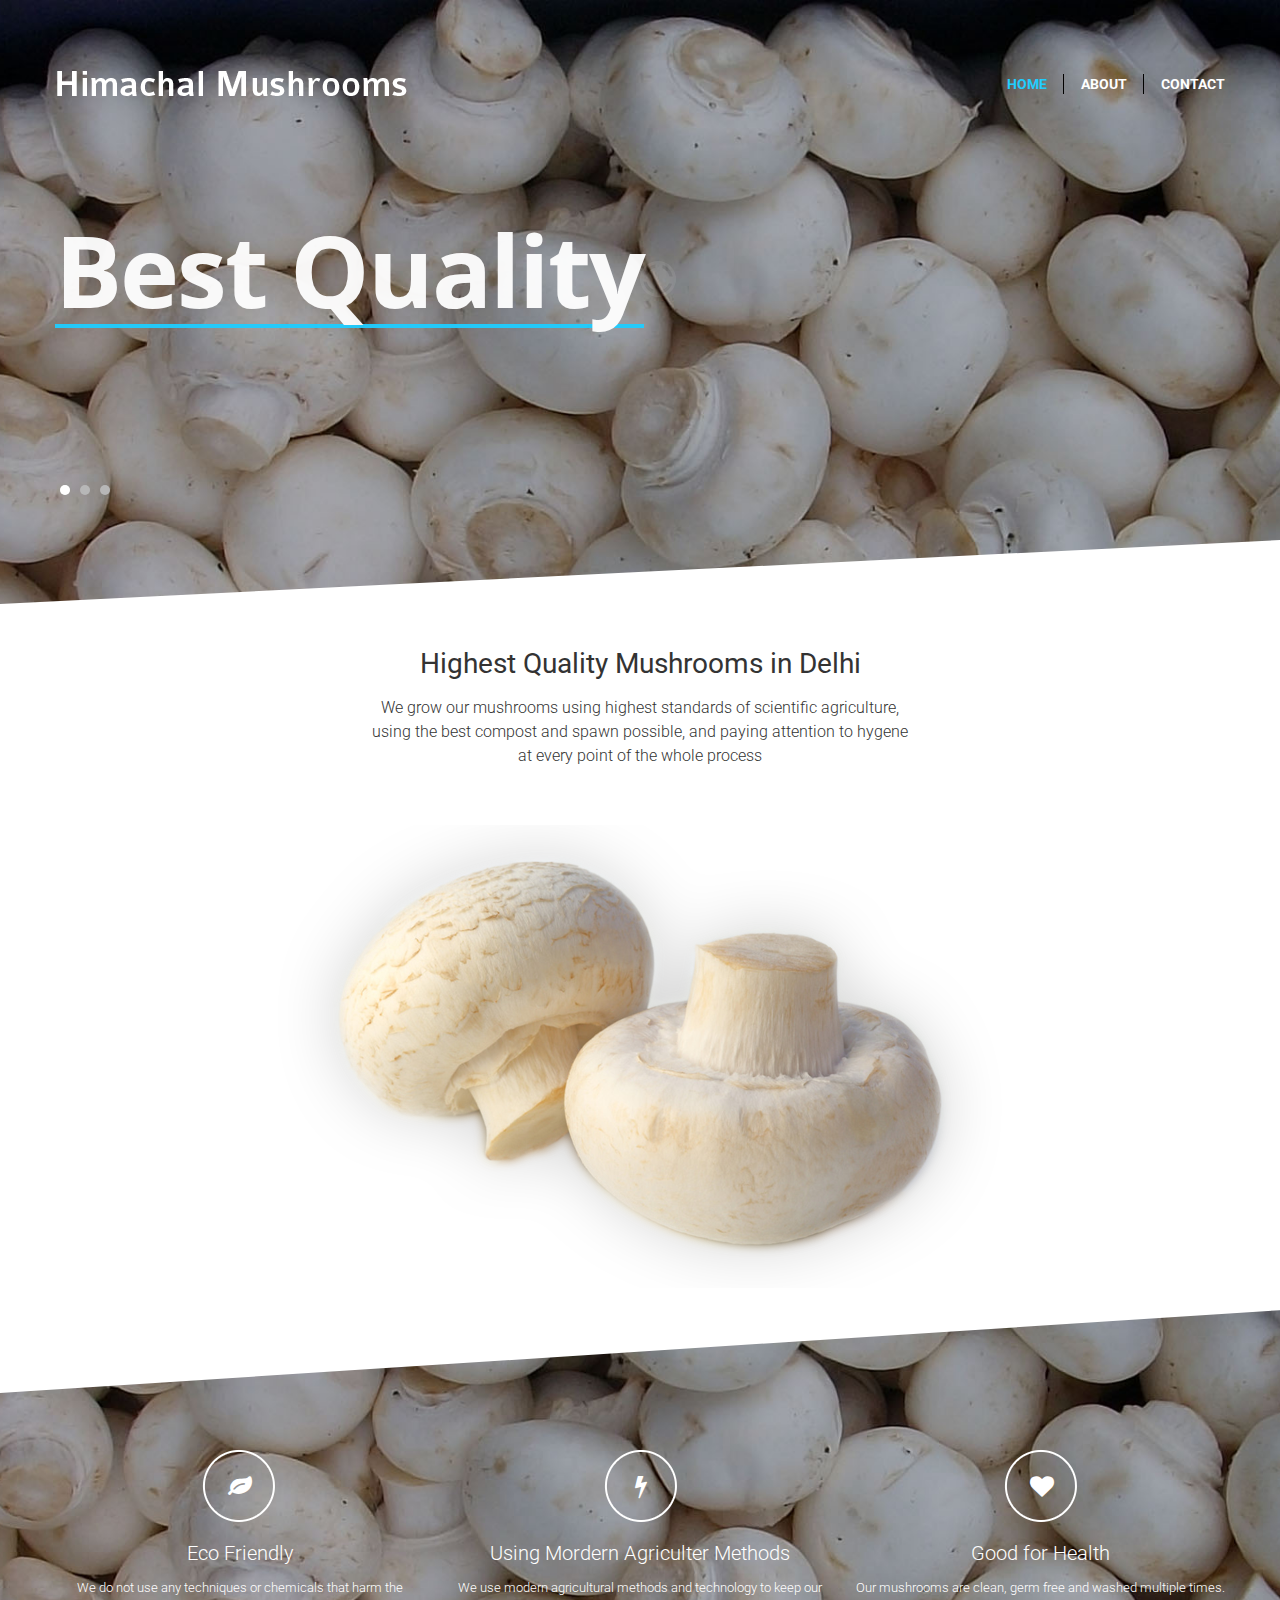
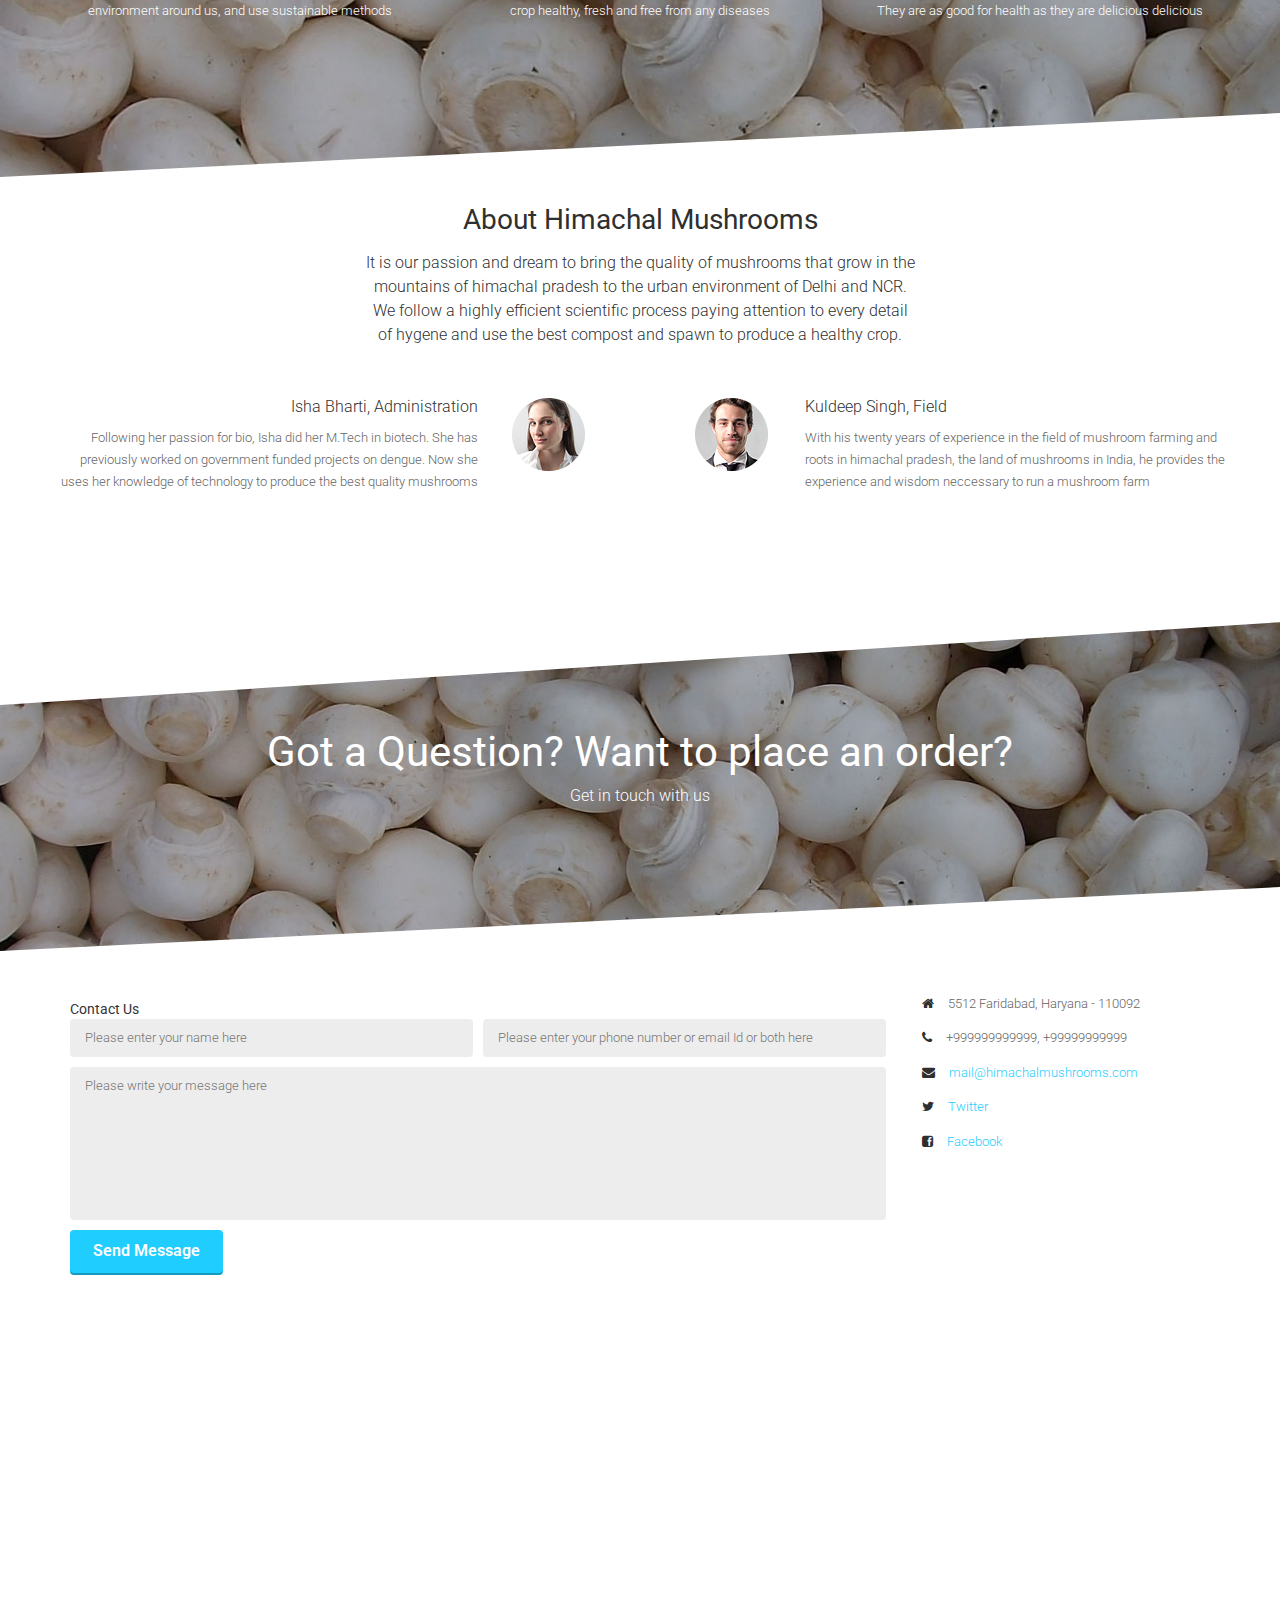
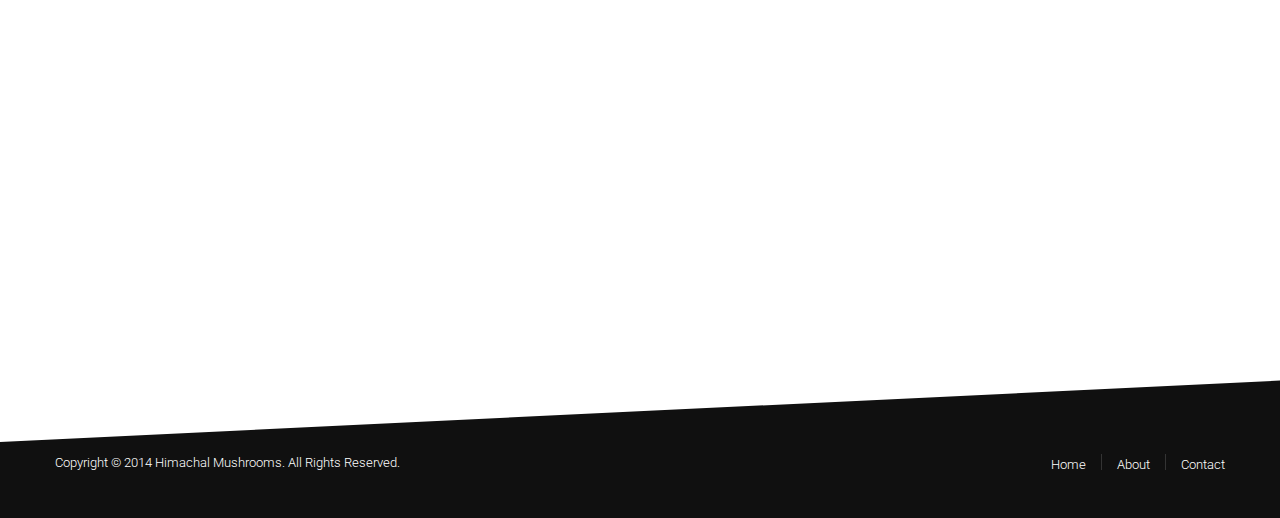
<file: index.html>
<!DOCTYPE html>
<html lang="en">
  <head>
		<title>Himachal Mushrooms</title>
		<meta charset="utf-8" />
		<meta name="viewport" content="width=device-width, initial-scale=1.0">
		<link rel="stylesheet" type="text/css" href="css/bootstrap.css">
		<link rel="stylesheet" type="text/css" href="css/font-awesome.css">
		<link rel='stylesheet' id='camera-css'  href='css/camera.css' type='text/css' media='all'>

		<link rel="stylesheet" type="text/css" href="css/slicknav.css">
		<link rel="stylesheet" href="css/prettyPhoto.css" type="text/css" media="screen" title="prettyPhoto main stylesheet" charset="utf-8" />
		<link rel="stylesheet" type="text/css" href="css/style.css">
		
		
		<script type="text/javascript" src="js/jquery-1.8.3.min.js"></script>

		<link href='http://fonts.googleapis.com/css?family=Roboto:400,300,700|Open+Sans:700' rel='stylesheet' type='text/css'>
		<script type="text/javascript" src="js/jquery.mobile.customized.min.js"></script>
		<script type="text/javascript" src="js/jquery.easing.1.3.js"></script> 
		<script type="text/javascript" src="js/camera.min.js"></script>
		<script type="text/javascript" src="js/myscript.js"></script>
		<script src="js/sorting.js" type="text/javascript"></script>
		<script src="js/jquery.isotope.js" type="text/javascript"></script>
		<!--script type="text/javascript" src="js/jquery.nav.js"></script-->
		

		<script>
			jQuery(function(){
					jQuery('#camera_wrap_1').camera({
					transPeriod: 500,
					time: 3000,
					height: '490px',
					thumbnails: false,
					pagination: true,
					playPause: false,
					loader: false,
					navigation: false,
					hover: false
				});
			});
		</script>
		
	</head>
	<body>
    
    <!--home start-->
    
    <div id="home">
    	<div class="headerLine">
	<div id="menuF" class="default">
		<div class="container">
			<div class="row">
				<div class="logo col-md-4">
					<div>
						<a href="#">
							<img src="images/logo.png">
						</a>
					</div>
				</div>
				<div class="col-md-8">
					<div class="navmenu"style="text-align: center;">
						<ul id="menu">
							<li class="active" ><a href="#home">Home</a></li>
							<li><a href="#about">About</a></li>
							<li class="last"><a href="#contact">Contact</a></li>
							<!--li><a href="#features">Features</a></li-->
						</ul>
					</div>
				</div>
			</div>
		</div>
	</div>
		<div class="container">
			<div class="row wrap">
				<div class="col-md-12 gallery"> 
						<div class="camera_wrap camera_white_skin" id="camera_wrap_1">
							<div data-thumb="" data-src="images/slides/blank.gif">
								<div class="img-responsive camera_caption fadeFromBottom">
									<h2>Best Quality</h2>
								</div>
							</div>
							<div data-thumb="" data-src="images/slides/blank.gif">
								<div class="img-responsive camera_caption fadeFromBottom">
									<h2>Scientific Methods</h2>
								</div>
							</div>
							<div data-thumb="" data-src="images/slides/blank.gif">
								<div class="img-responsive camera_caption fadeFromBottom">
									<h2>Himachal Roots</h2>
								</div>
							</div>
						</div><!-- #camera_wrap_1 -->
				</div>
			</div>
		</div>
	</div>
		<div class="container">
			<div class="row">
				<div class="col-md-12 cBusiness">
					<h3>Highest Quality Mushrooms in Delhi</h3>
					<h4 class="paragraph">We grow our mushrooms using highest standards of scientific agriculture, using the best compost and spawn possible, and paying attention to hygene at every point of the whole process</h4>
				</div>
			</div>
		</div>
		<div class="container">
			<div class="row">
				<div class="col-md-12 centPic">
					<img class="img-responsive"  src="images/bizPic.png"/>
				</div>
			</div>
		</div>   
    </div>
    
    <!--about start-->    
    
    <div id="about">
    	<div class="line2">
			<div class="container">
				<div class="row Fresh">
					<div class="col-md-4 Des">
						<i class="fa fa-leaf"></i>
						<h4>Eco Friendly</h4>
						<p>We do not use any techniques or chemicals that harm the environment around us, and use sustainable methods</p>
					</div>
					<div class="col-md-4 Ver">
						<i class="fa fa-bolt"></i>
						<h4>Using Mordern Agriculter Methods</h4>
						<p>We use modern agricultural methods and technology to keep our crop healthy, fresh and free from any diseases</p>
					</div>
					<div class="col-md-4 Fully">
						<i class="fa fa-heart"></i>
						<h4>Good for Health</h4>
						<p>Our mushrooms are clean, germ free and washed multiple times. They are as good for health as they are delicious delicious</p>
					</div>		
				</div>
			</div>
		</div>
		<div class="container">
			<div class="row">
				<div class="col-md-12 wwa">
					<span name="about" ></span>
					<h3>About Himachal Mushrooms</h3>
					<h4 class="paragraph">It is our passion and dream to bring the quality of mushrooms that grow in the mountains of himachal pradesh to the urban environment of Delhi and NCR. We follow a highly efficient scientific process paying attention to every detail of hygene and use the best compost and spawn to produce a healthy crop.</h4>
				</div>
			</div>
		</div>
		
		<div style="position: relative;">
		
			<div class="container">
				<div class="row about">
					<div class="col-md-6">
						<div class="about1">
						<img class="pic1Ab" src="images/picAbout/aboutP1.png">
							<h3>Isha Bharti, Administration</h3>
							<p>Following her passion for bio, Isha did her M.Tech in biotech. She has previously worked on government funded projects on dengue. Now she uses her knowledge of technology to produce the best quality mushrooms</p>
						</div>
					</div>
					<div class="col-md-6">
						<div class="about2">
						<img class="pic2Ab" src="images/picAbout/aboutP2.png">
							<h3>Kuldeep Singh, Field</h3>
							<p>With his twenty years of experience in the field of mushroom farming and roots in himachal pradesh, the land of mushrooms in India, he provides the experience and wisdom neccessary to run a mushroom farm</p>
						</div>
					</div>
				</div>
			</div>
		
		
		</div>
    </div>

    
    <!--contact start-->
    
    <div id="contact">
    	<div class="line5">					
			<div class="container">
				<div class="row Ama">
					<div class="col-md-12">
					<h3>Got a Question? Want to place an order?</h3>
					<p>Get in touch with us</p>
					</div>
				</div>
			</div>
		</div>
		<div class="container">
			<div class="row">
				<div class="col-md-9 col-xs-12 forma">
					<div class="container">

					<div id="beforeSending">
						<div class="title">Contact Us</div>

					<script type="text/javascript">var submitted=false;</script>

					<iframe name="hidden_iframe" id="hidden_iframe" style="display:none;" onload="if(submitted) {document.getElementById('beforeSending').className = 'hidden'; document.getElementById('afterSending').className = ''; }"></iframe>



					<form action="https://docs.google.com/forms/d/1hZEoZxO58lNGKzG5-nH0WxTS50ohQF7LofqoJr2W1Qw/formResponse" method="POST" id="ss-form" target="hidden_iframe" onsubmit="submitted=true"><ol role="list" class="ss-question-list" style="padding-left: 0">
						<div class="ss-form-question errorbox-good" role="listitem">
							<div dir="ltr" class="ss-item ss-item-required ss-text"><div class="ss-form-entry">
									<input type="text" name="entry.1951116370" value="" class="ss-q-short col-md-6 col-xs-12 name" id="entry_1951116370" dir="auto" aria-label="Your Name  " aria-required="true" required="" title="" placeholder="Please enter your name here">
									<div class="error-message" id="1936355172_errorMessage"></div>
									
								</div></div></div> <div class="ss-form-question errorbox-good" role="listitem">
								<div dir="ltr" class="ss-item ss-item-required ss-text"><div class="ss-form-entry">
										<input type="text" name="entry.1505551934" value="" class="ss-q-short col-md-6 col-xs-12 Email" id="entry_1505551934" dir="auto" aria-label="Contact Information  " aria-required="true" required="" title=""  placeholder="Please enter your phone number or email Id or both here">
										<div class="error-message" id="1003469602_errorMessage"></div>
										
									</div></div></div> <div class="ss-form-question errorbox-good" role="listitem">
									<div dir="ltr" class="ss-item ss-item-required ss-paragraph-text"><div class="ss-form-entry">

											<textarea name="entry.1650674750" rows="8" cols="0" class="ss-q-long col-md-12 col-xs-12 Message" id="entry_1650674750" dir="auto" aria-label="Message  " aria-required="true" required="" placeholder="Please write your message here"></textarea>
											<div class="error-message" id="1620603838_errorMessage"></div>
											
										</div></div></div>
										<input type="hidden" name="draftResponse" value="[,,&quot;-3812127228205417742&quot;]
										">
										<input type="hidden" name="pageHistory" value="0">


										<input type="hidden" name="fbzx" value="-3812127228205417742">

										<div class="ss-item ss-navigate"><table id="navigation-table" style="clear:both"><tbody><tr><td class="ss-form-entry goog-inline-block" id="navigation-buttons" dir="ltr">

											<div class="cBtn col-xs-12">
												<ul>
													<li class="send">
													<input type="submit" name="submit" value="Send Message" id="ss-submit" class="jfk-button jfk-button-action ">
												</li>
													
												</ul>
											</div>

										</tr>
									</tbody>
								</table>
							</div>
						</ol>
					</form>
					</div>
					<div id="afterSending" class="hidden">
						Thank your for communicating with us!<br>
						We will get back to you ask soon as possible
					</div>

					
				</div>
				</div>
				<div class="col-md-3 col-xs-12 cont">
					<ul>
						<li><i class="fa fa-home"></i>5512 Faridabad, Haryana - 110092</li>
						<li><i class="fa fa-phone"></i>+999999999999, +99999999999</li>
						<li><a href="#"><i class="fa fa-envelope"></i>mail@himachalmushrooms.com</li></a>
						<li><a href="http://twitter.com/himachalmushrooms"><i class="fa fa-twitter"></i>Twitter</li></a>
						<li><a href="http://facebook.com/himachalmushrooms"><i class="fa fa-facebook-square"></i>Facebook</li></a>
					</ul>
				</div>
			</div>
		</div>
		<div class="line6">
			<div class="mapOverlay"></div>
					<iframe src="https://www.google.com/maps/embed?pb=!1m10!1m8!1m3!1d48386.401887313725!2d-73.9407136!3d40.7147117!3m2!1i1024!2i768!4f13.1!5e0!3m2!1sru!2sua!4v1402409149092" width="100%" height="750" frameborder="0" style="border:0"></iframe>			
		</div>

		<div class="lineBlack">
			<div class="container">
				<div class="row downLine">
					<div class="col-md-6 text-left copy">
						<p>Copyright &copy; 2014 Himachal Mushrooms. All Rights Reserved.</p>
					</div>
					<div class="col-md-6 text-right dm">
						<ul id="downMenu">
							<li class="active"><a href="#home">Home</a></li>
							<li><a href="#about">About</a></li>
							<li class="last"><a href="#contact">Contact</a></li>
							<!--li><a href="#features">Features</a></li-->
						</ul>
					</div>
				</div>
			</div>
		</div>
    </div>		
		
		
	<script src="js/jquery.prettyPhoto.js" type="text/javascript" charset="utf-8"></script>
	<script src="js/bootstrap.min.js"></script>
	<script src="js/jquery.slicknav.js"></script>
	<script>
			$(document).ready(function(){
			$(".bhide").click(function(){
				$(".hideObj").slideDown();
				$(this).hide(); //.attr()
				return false;
			});
			$(".bhide2").click(function(){
				$(".container.hideObj2").slideDown();
				$(this).hide(); // .attr()
				return false;
			});
				
			$('.heart').mouseover(function(){
					$(this).find('i').removeClass('fa-heart-o').addClass('fa-heart');
				}).mouseout(function(){
					$(this).find('i').removeClass('fa-heart').addClass('fa-heart-o');
				});
				
				function sdf_FTS(_number,_decimal,_separator)
				{
				var decimal=(typeof(_decimal)!='undefined')?_decimal:2;
				var separator=(typeof(_separator)!='undefined')?_separator:'';
				var r=parseFloat(_number)
				var exp10=Math.pow(10,decimal);
				r=Math.round(r*exp10)/exp10;
				rr=Number(r).toFixed(decimal).toString().split('.');
				b=rr[0].replace(/(\d{1,3}(?=(\d{3})+(?:\.\d|\b)))/g,"\$1"+separator);
				r=(rr[1]?b+'.'+rr[1]:b);

				return r;
}
				
			setTimeout(function(){
					$('#counter').text('0');
					$('#counter1').text('0');
					$('#counter2').text('0');
					setInterval(function(){
						
						var curval=parseInt($('#counter').text());
						var curval1=parseInt($('#counter1').text().replace(' ',''));
						var curval2=parseInt($('#counter2').text());
						if(curval<=707){
							$('#counter').text(curval+1);
						}
						if(curval1<=12280){
							$('#counter1').text(sdf_FTS((curval1+20),0,' '));
						}
						if(curval2<=245){
							$('#counter2').text(curval2+1);
						}
					}, 2);
					
				}, 500);
			});
	</script>
	<script type="text/javascript">
	jQuery(document).ready(function(){
		jQuery('#menu').slicknav();
		
	});
	</script>
	
	<script type="text/javascript">
    $(document).ready(function(){
       
        var $menu = $("#menuF");
            
        $(window).scroll(function(){
            if ( $(this).scrollTop() > 100 && $menu.hasClass("default") ){
                $menu.fadeOut('fast',function(){
                    $(this).removeClass("default")
                           .addClass("fixed transbg")
                           .fadeIn('fast');
                });
            } else if($(this).scrollTop() <= 100 && $menu.hasClass("fixed")) {
                $menu.fadeOut('fast',function(){
                    $(this).removeClass("fixed transbg")
                           .addClass("default")
                           .fadeIn('fast');
                });
            }
        });
	});
    //jQuery
	</script>
	<script>
		/*menu*/
		function calculateScroll() {
			var contentTop      =   [];
			var contentBottom   =   [];
			var winTop      =   $(window).scrollTop();
			var rangeTop    =   200;
			var rangeBottom =   500;
			$('.navmenu').find('a').each(function(){
				contentTop.push( $( $(this).attr('href') ).offset().top );
				contentBottom.push( $( $(this).attr('href') ).offset().top + $( $(this).attr('href') ).height() );
			})
			$.each( contentTop, function(i){
				if ( winTop > contentTop[i] - rangeTop && winTop < contentBottom[i] - rangeBottom ){
					$('.navmenu li')
					.removeClass('active')
					.eq(i).addClass('active');				
				}
			})
		};
		
		$(document).ready(function(){
			calculateScroll();
			$(window).scroll(function(event) {
				calculateScroll();
			});
			$('.navmenu ul li a').click(function() {  
				$('html, body').animate({scrollTop: $(this.hash).offset().top - 80}, 800);
				return false;
			});
		});		
	</script>	
	<script type="text/javascript" charset="utf-8">

		jQuery(document).ready(function(){
			jQuery(".pretty a[rel^='prettyPhoto']").prettyPhoto({animation_speed:'normal',theme:'light_square',slideshow:3000, autoplay_slideshow: true, social_tools: ''});
			
		});
	</script>
	</body>
	
</html>
</file>
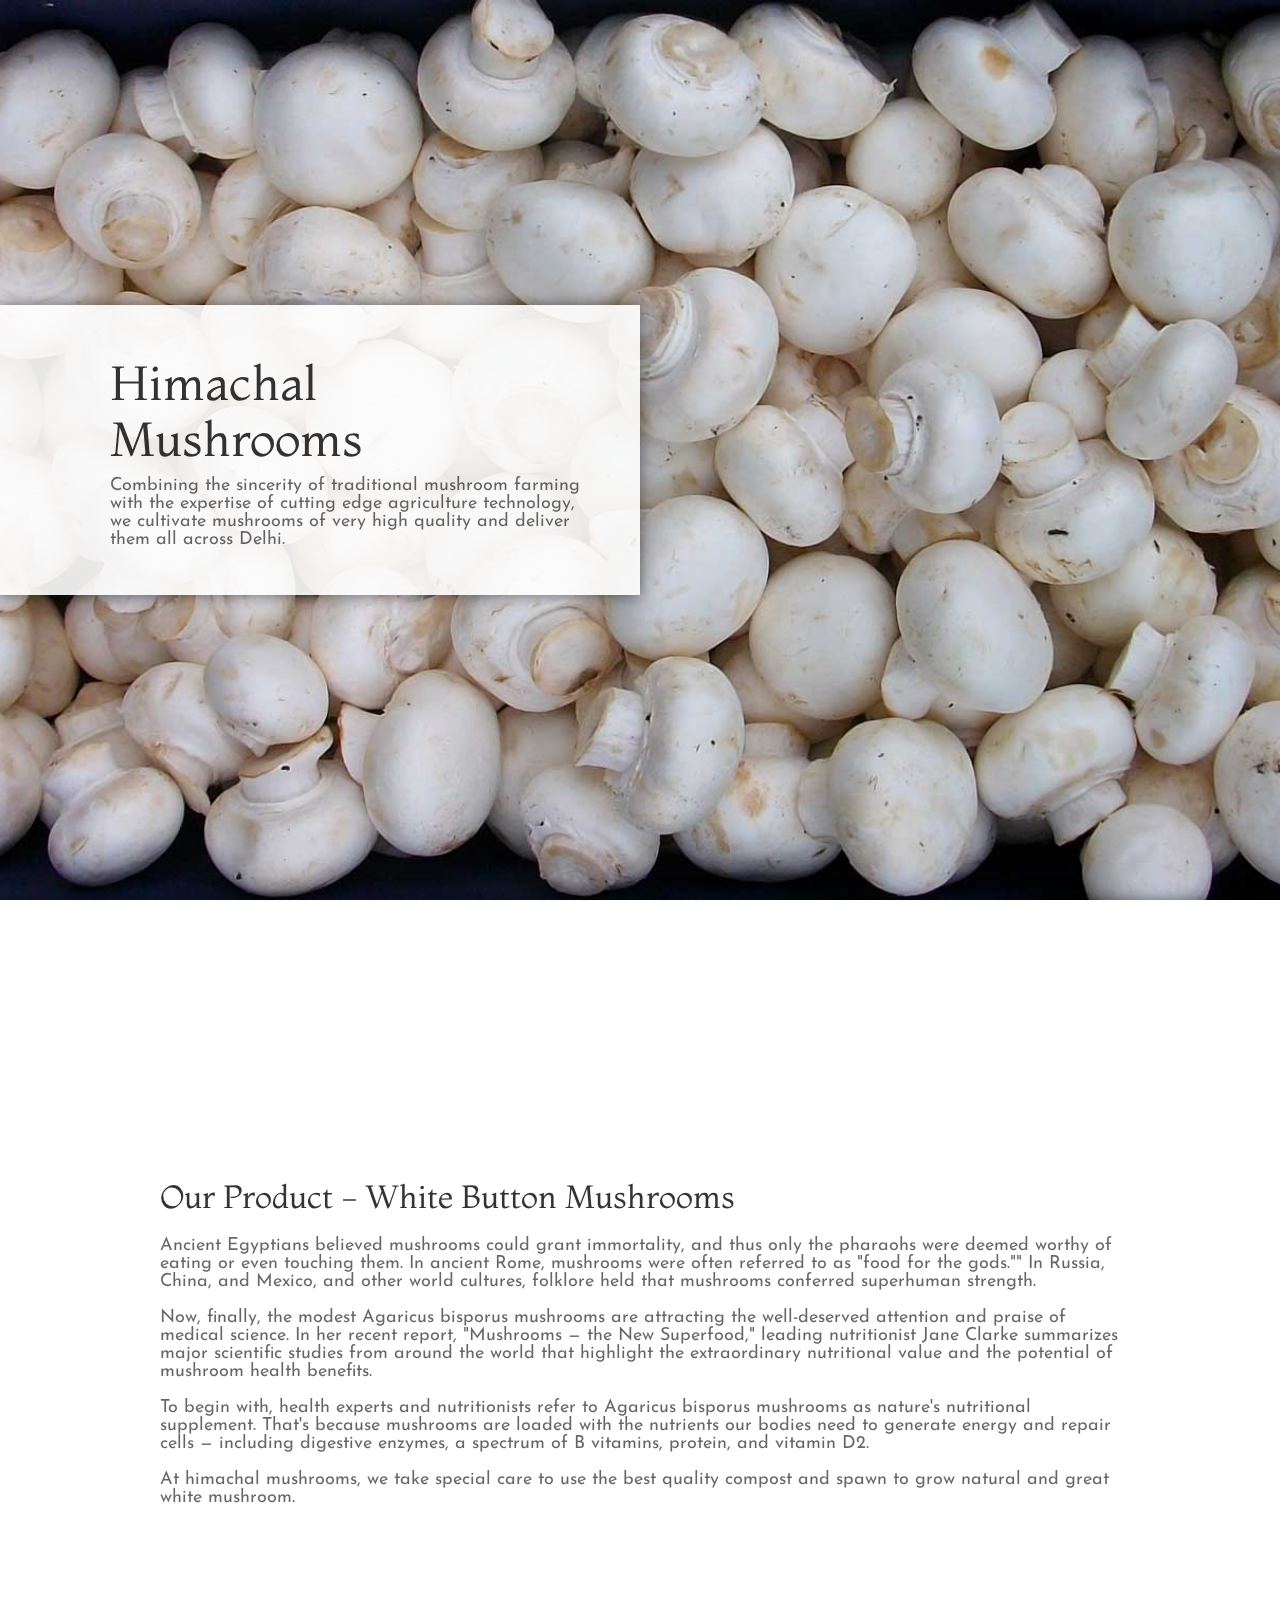
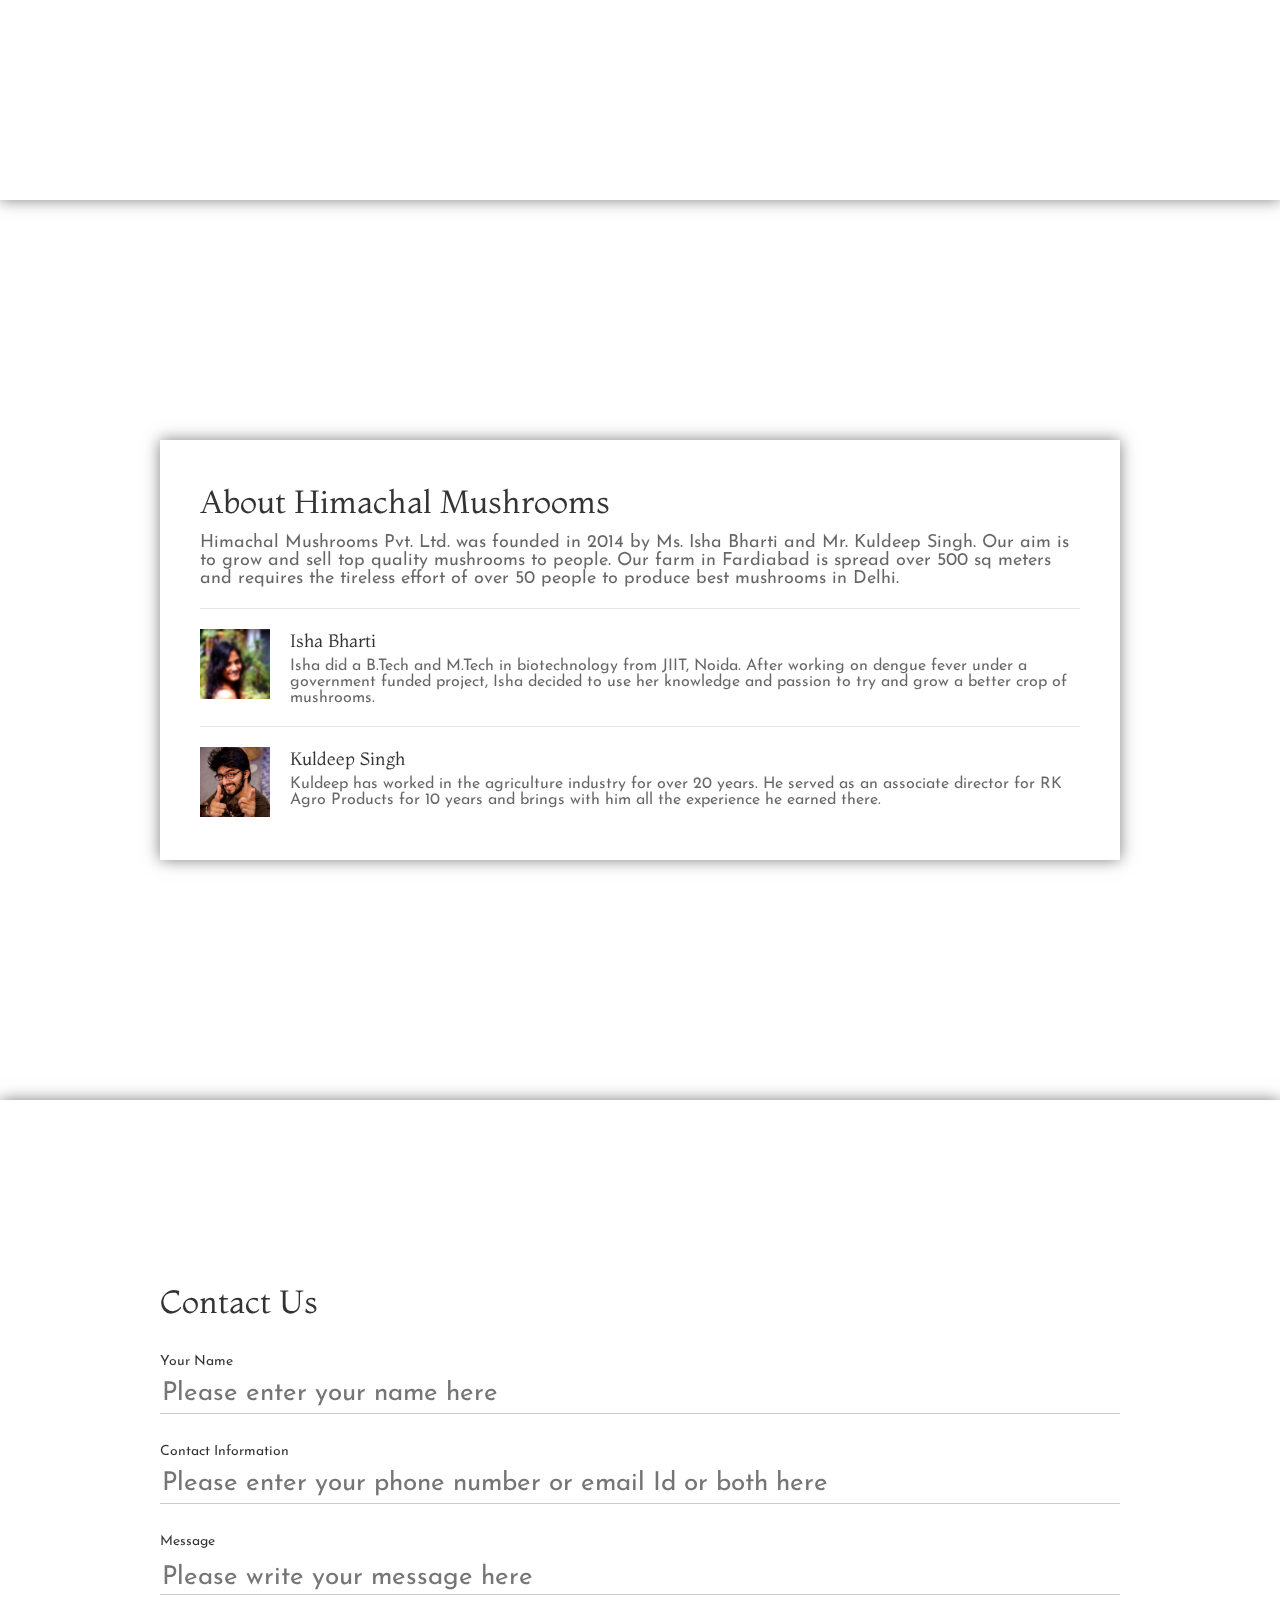
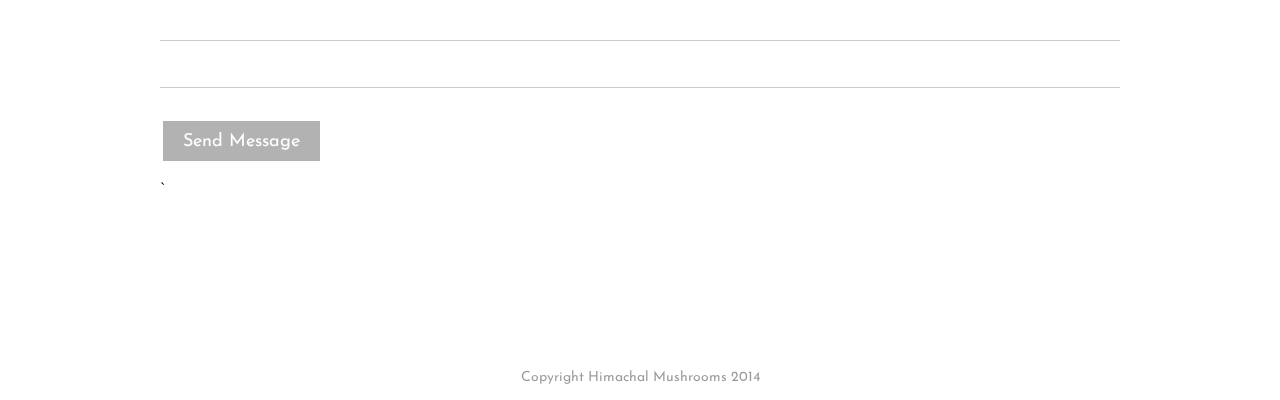
<file: old/index.html>
<html>
<head>
	<link rel="stylesheet" href="style.css">
	<link href='http://fonts.googleapis.com/css?family=Montaga|Josefin+Sans:400' rel='stylesheet' type='text/css'>
</head>
<body>
	<div class="overlay">
		<div class="colorOverlay"></div>
	</div>
	
	<div class="mainContent">
		<div class="section intro">
			<div class="whiteContainer">
				<div class="introContent">
					<div class="title">Himachal<br>Mushrooms</div>
					<div class="text">
						Combining the sincerity of traditional mushroom farming with the expertise of cutting edge agriculture technology, we cultivate mushrooms of very high quality and deliver them all across Delhi.
					</div>
				</div>
			</div>
		</div>

		<div class="section about">
			<div class="content">
				<div class="container">

					<div class="title">Our Product - White Button Mushrooms</div>
					<div class="text">
						<p>
							Ancient Egyptians believed mushrooms could grant immortality, and thus only the pharaohs were deemed worthy of eating or even touching them. In ancient Rome, mushrooms were often referred to as "food for the gods."" In Russia, China, and Mexico, and other world cultures, folklore held that mushrooms conferred superhuman strength.
						</p>
						<p>
							Now, finally, the modest Agaricus bisporus mushrooms are attracting the well-deserved attention and praise of medical science. In her recent report, "Mushrooms — the New Superfood," leading nutritionist Jane Clarke summarizes major scientific studies from around the world that highlight the extraordinary nutritional value and the potential of mushroom health benefits.
						</p>
						<p>
							To begin with, health experts and nutritionists refer to Agaricus bisporus mushrooms as nature's nutritional supplement. That's because mushrooms are loaded with the nutrients our bodies need to generate energy and repair cells — including digestive enzymes, a spectrum of B vitamins, protein, and vitamin D2.
						</p>
						<p>
							At himachal mushrooms, we take special care to use the best quality compost and spawn to grow natural and great white mushroom.
						</p>
					</div>
				</div>
			</div>
		</div>
		<div class="section team">
			<div class="content">
				<div class="container">
					<div class="title">
						About Himachal Mushrooms
					</div>
					<div class="text">
						Himachal Mushrooms Pvt. Ltd. was founded in 2014 by Ms. Isha Bharti and Mr. Kuldeep Singh. Our aim is to grow and sell top quality mushrooms to people. Our farm in Fardiabad is spread over 500 sq meters and requires the tireless effort of over 50 people to produce best mushrooms in Delhi.
					</div>						
					<div class="team">
						<div class="member isha">
							<div class="photo"></div>
							<div class="description">
								<div class="name">Isha Bharti</div>
								<div class="details">
									Isha did a B.Tech and M.Tech in biotechnology from JIIT, Noida. After working on dengue fever under a government funded project, Isha decided to use her knowledge and passion to try and grow a better crop of mushrooms.
								</div>
							</div>
						</div>

						<div class="member kuldeep">
							<div class="photo"></div>
							<div class="description">
								<div class="name">Kuldeep Singh</div>
								<div class="details">
									Kuldeep has  worked in the agriculture industry for over 20 years. He served as an associate director for RK Agro Products for 10 years and brings with him all the experience he earned there.
								</div>
							</div>
						</div>

					</div>
				</div>
			</div>
		</div>
		<div class="section contact">
			<div class="content">
				<div class="container">

					<div id="beforeSending">
						<div class="title">Contact Us</div>

					<script type="text/javascript">var submitted=false;</script>

					<iframe name="hidden_iframe" id="hidden_iframe" style="display:none;" onload="if(submitted) {document.getElementById('beforeSending').className = 'hidden'; document.getElementById('afterSending').className = ''; }"></iframe>



					<form action="https://docs.google.com/forms/d/1hZEoZxO58lNGKzG5-nH0WxTS50ohQF7LofqoJr2W1Qw/formResponse" method="POST" id="ss-form" target="hidden_iframe" onsubmit="submitted=true"><ol role="list" class="ss-question-list" style="padding-left: 0">
						<div class="ss-form-question errorbox-good" role="listitem">
							<div dir="ltr" class="ss-item ss-item-required ss-text"><div class="ss-form-entry">
								<label class="ss-q-item-label" for="entry_1951116370"><div class="ss-q-title">Your Name
									<label for="itemView.getDomIdToLabel()" aria-label="(Required field)"></label>
									</div>
									<div class="ss-q-help ss-secondary-text" dir="ltr"></div></label>
									<input type="text" name="entry.1951116370" value="" class="ss-q-short" id="entry_1951116370" dir="auto" aria-label="Your Name  " aria-required="true" required="" title="" placeholder="Please enter your name here">
									<div class="error-message" id="1936355172_errorMessage"></div>
									
								</div></div></div> <div class="ss-form-question errorbox-good" role="listitem">
								<div dir="ltr" class="ss-item ss-item-required ss-text"><div class="ss-form-entry">
									<label class="ss-q-item-label" for="entry_1505551934"><div class="ss-q-title">Contact Information
										<label for="itemView.getDomIdToLabel()" aria-label="(Required field)"></label>
										</div>
										<div class="ss-q-help ss-secondary-text" dir="ltr"></div></label>
										<input type="text" name="entry.1505551934" value="" class="ss-q-short" id="entry_1505551934" dir="auto" aria-label="Contact Information  " aria-required="true" required="" title=""  placeholder="Please enter your phone number or email Id or both here">
										<div class="error-message" id="1003469602_errorMessage"></div>
										
									</div></div></div> <div class="ss-form-question errorbox-good" role="listitem">
									<div dir="ltr" class="ss-item ss-item-required ss-paragraph-text"><div class="ss-form-entry">
										

										<label class="ss-q-item-label" for="entry_1650674750"><div class="ss-q-title">Message
											<label for="itemView.getDomIdToLabel()" aria-label="(Required field)"></label>
											</div>
											<div class="ss-q-help ss-secondary-text" dir="ltr"></div></label>
											<div class="underline u1"></div>
											<div class="underline u2"></div>
											<textarea name="entry.1650674750" rows="8" cols="0" class="ss-q-long" id="entry_1650674750" dir="auto" aria-label="Message  " aria-required="true" required="" placeholder="Please write your message here"></textarea>
											<div class="error-message" id="1620603838_errorMessage"></div>
											
										</div></div></div>
										<input type="hidden" name="draftResponse" value="[,,&quot;-3812127228205417742&quot;]
										">
										<input type="hidden" name="pageHistory" value="0">


										<input type="hidden" name="fbzx" value="-3812127228205417742">

										<div class="ss-item ss-navigate"><table id="navigation-table"><tbody><tr><td class="ss-form-entry goog-inline-block" id="navigation-buttons" dir="ltr">
											<input type="submit" name="submit" value="Send Message" id="ss-submit" class="jfk-button jfk-button-action ">
										</tr>
									</tbody>
								</table>
							</div>
						</ol>
						`</form>
					</div>
					<div id="afterSending" class="hidden">
						Thank your for communicating with us!<br>
						We will get back to you ask soon as possible
					</div>

					
				</div>
			</div>
			<div class="footer">Copyright Himachal Mushrooms 2014</div>
		</div>
	</div>

</body>
</html>
</file>
<file: css/camera.css>
/**************************
*
*	GENERAL
*
**************************/
.camera_wrap a, .camera_wrap img, 
.camera_wrap ol, .camera_wrap ul, .camera_wrap li,
.camera_wrap table, .camera_wrap tbody, .camera_wrap tfoot, .camera_wrap thead, .camera_wrap tr, .camera_wrap th, .camera_wrap td
.camera_thumbs_wrap a, .camera_thumbs_wrap img, 
.camera_thumbs_wrap ol, .camera_thumbs_wrap ul, .camera_thumbs_wrap li,
.camera_thumbs_wrap table, .camera_thumbs_wrap tbody, .camera_thumbs_wrap tfoot, .camera_thumbs_wrap thead, .camera_thumbs_wrap tr, .camera_thumbs_wrap th, .camera_thumbs_wrap td {
	background: none;
	border: 0;
	font: inherit;
	font-size: 100%;
	margin: 0;
	padding: 0;
	vertical-align: baseline;
	list-style: none
}
.camera_wrap {
	display: none;
	float: left;
	position: relative;
	z-index: 0;
}
.camera_wrap img {
	max-width: none!important;
}
.camera_fakehover {
	height: 100%;
	min-height: 60px;
	position: relative;
	width: 100%;
	z-index: 1;
}
.camera_wrap {
	width: 100%;
}
.camera_src {
	display: none;
}
.cameraCont, .cameraContents {
	height: 100%;
	position: relative;
	width: 100%;
	z-index: 1;
}
.cameraSlide {
	bottom: 0;
	left: 0;
	position: absolute;
	right: 0;
	top: 0;
	width: 100%;
}
.cameraContent {
	bottom: 0;
	display: none;
	left: 0;
	position: absolute;
	right: 0;
	top: 0;
	width: 100%;
}
.camera_target {
	display:none;
	bottom: 0;
		/*height: 100%;    */      /*gallery*/
		/*position: absolute; */   /*gallery*/
	left: 0;
	overflow: hidden;
	right: 0;
	text-align: left;
	top: 0;
	width: 100%;
	z-index: 0;
}
.camera_overlayer {
	bottom: 0;
	height: 100%;
	left: 0;
	overflow: hidden;
	position: absolute;
	right: 0;
	top: 0;
	width: 100%;
	z-index: 0;
}
.camera_target_content {
	bottom: 0;
	left: 0;
	overflow: hidden;
	position: absolute;
	right: 0;
	top: 0;
	z-index: 2;
}
.camera_target_content .camera_link {
    background: url(../images/blank.gif);
	display: block;
	height: 100%;
	text-decoration: none;
}
.camera_loader {
    background: #fff url(../images/camera-loader.gif) no-repeat center;
	background: rgba(255, 255, 255, 0.9) url(../images/camera-loader.gif) no-repeat center;
	border: 1px solid #ffffff;
	-webkit-border-radius: 18px;
	-moz-border-radius: 18px;
	border-radius: 18px;
	height: 36px;
	left: 50%;
	overflow: hidden;
	position: absolute;
	//margin: -18px 0 0 -18px;
	top: 30%;
	width: 36px;
	z-index: 3;
}
.camera_bar {
	bottom: 0;
	left: 0;
	overflow: hidden;
	position: absolute;
	right: 0;
	top: 0;
	z-index: 3;
}
.camera_thumbs_wrap.camera_left .camera_bar, .camera_thumbs_wrap.camera_right .camera_bar {
	height: 100%;
	position: absolute;
	width: auto;
}
.camera_thumbs_wrap.camera_bottom .camera_bar, .camera_thumbs_wrap.camera_top .camera_bar {
	height: auto;
	position: absolute;
	width: 100%;
}
.camera_nav_cont {
	height: 65px;
	overflow: hidden;
	position: absolute;
	right: 9px;
	top: 15px;
	width: 120px;
	z-index: 4;
}
.camera_caption {
	left: -20px;
	top: 320px;
	display: block;
	position: absolute;
	//width: 100%;
}
.camera_caption > div {
	padding: 10px 20px;
}
.camerarelative {
	overflow: hidden;
	position: relative;
}
.imgFake {
	cursor: pointer;
}
.camera_prevThumbs {
	bottom: 4px;
	cursor: pointer;
	left: 0;
	position: absolute;
	top: 4px;
	visibility: hidden;
	width: 30px;
	z-index: 10;
}
.camera_prevThumbs div {
	background: url(../images/camera_skins.png) no-repeat -160px 0;
	display: block;
	height: 40px;
	margin-top: -20px;
	position: absolute;
	top: 50%;
	width: 30px;
}
.camera_nextThumbs {
	bottom: 4px;
	cursor: pointer;
	position: absolute;
	right: 0;
	top: 4px;
	visibility: hidden;
	width: 30px;
	z-index: 10;
}
.camera_nextThumbs div {
	background: url(../images/camera_skins.png) no-repeat -190px 0;
	display: block;
	height: 40px;
	margin-top: -20px;
	position: absolute;
	top: 50%;
	width: 30px;
}
.camera_command_wrap .hideNav {
	display: none;
}
.camera_command_wrap {
	left: 0;
	position: relative;
	right:0;
	z-index: 4;
}
.camera_wrap .camera_pag .camera_pag_ul {
	list-style: none;
	margin: 0;
	padding: 0;
	text-align: left;
}
.camera_wrap .camera_pag .camera_pag_ul li {
	-webkit-border-radius: 8px;
	-moz-border-radius: 8px;
	border-radius: 8px;
	cursor: pointer;
	display: inline-block;
	height: 10px !important;
	margin: 30px 5px;
	position: relative;
	text-align: left;
	text-indent: -9999px;
	width: 10px !important;
}
.camera_commands_emboss .camera_pag .camera_pag_ul li {
	-moz-box-shadow:
		0px 1px 0px rgba(255,255,255,1),
		inset 0px 1px 1px rgba(0,0,0,0.2);
	-webkit-box-shadow:
		0px 1px 0px rgba(255,255,255,1),
		inset 0px 1px 1px rgba(0,0,0,0.2);
	box-shadow:
		0px 1px 0px rgba(255,255,255,1),
		inset 0px 1px 1px rgba(0,0,0,0.2);
}
.camera_wrap .camera_pag .camera_pag_ul li > span {
	-webkit-border-radius: 5px;
	-moz-border-radius: 5px;
	border-radius: 5px;
	height: 10px;
	left: 0px;
	overflow: hidden;
	position: absolute;
	top: 0px;
	width: 10px;
}
/*.camera_commands_emboss .camera_pag .camera_pag_ul li:hover > span {
	-moz-box-shadow:
		0px 1px 0px rgba(255,255,255,1),
		//inset 0px 1px 1px rgba(0,0,0,0.2);
	-webkit-box-shadow:
		0px 1px 0px rgba(255,255,255,1),
		//inset 0px 1px 1px rgba(0,0,0,0.2);
	box-shadow:
		0px 1px 0px rgba(255,255,255,1),
		//inset 0px 1px 1px rgba(0,0,0,0.2);
}*/
.camera_wrap .camera_pag .camera_pag_ul li.cameracurrent > span {
	-moz-box-shadow: 0;
	-webkit-box-shadow: 0;
	box-shadow: 0;
}
.camera_pag_ul li img {
	display: none;
	position: absolute;
}
.camera_pag_ul .thumb_arrow {
    border-left: 4px solid transparent;
    border-right: 4px solid transparent;
    border-top: 4px solid;
	top: 0;
	left: 50%;
	//margin-left: -4px;
	position: absolute;
}
.camera_prev, .camera_next, .camera_commands {
	cursor: pointer;
	height: 40px;
	margin-top: -20px;
	position: absolute;
	top: 50%;
	width: 40px;
	z-index: 2;
}
.camera_prev {
	left: 0;
}
.camera_prev > span {
	background: url(../images/camera_skins.png) no-repeat 0 0;
	display: block;
	height: 40px;
	width: 40px;
}
.camera_next {
	right: 0;
}
.camera_next > span {
	background: url(../images/camera_skins.png) no-repeat -40px 0;
	display: block;
	height: 40px;
	width: 40px;
}
.camera_commands {
	right: 41px;
}
.camera_commands > .camera_play {
	background: url(../images/camera_skins.png) no-repeat -80px 0;
	height: 40px;
	width: 40px;
}
.camera_commands > .camera_stop {
	background: url(../images/camera_skins.png) no-repeat -120px 0;
	display: block;
	height: 40px;
	width: 40px;
}
.camera_wrap .camera_pag .camera_pag_ul li {
	-webkit-border-radius: 8px;
	-moz-border-radius: 8px;
	border-radius: 8px;
	cursor: pointer;
	display: inline-block;
	height: 16px;
	margin: 30px 5px;
	position: relative;
	text-indent: -9999px;
	width: 16px;
}
.camera_thumbs_cont {
	-webkit-border-bottom-right-radius: 4px;
	-webkit-border-bottom-left-radius: 4px;
	-moz-border-radius-bottomright: 4px;
	-moz-border-radius-bottomleft: 4px;
	border-bottom-right-radius: 4px;
	border-bottom-left-radius: 4px;
	overflow: hidden;
	position: relative;
	width: 100%;
}
.camera_commands_emboss .camera_thumbs_cont {
	-moz-box-shadow:
		0px 1px 0px rgba(255,255,255,1),
		inset 0px 1px 1px rgba(0,0,0,0.2);
	-webkit-box-shadow:
		0px 1px 0px rgba(255,255,255,1),
		inset 0px 1px 1px rgba(0,0,0,0.2);
	box-shadow:
		0px 1px 0px rgba(255,255,255,1),
		inset 0px 1px 1px rgba(0,0,0,0.2);
}
.camera_thumbs_cont > div {
	float: left;
	width: 100%;
}
.camera_thumbs_cont ul {
	overflow: hidden;
	padding: 3px 4px 8px;
	position: relative;
	text-align: center;
}
.camera_thumbs_cont ul li {
	display: inline;
	padding: 0 4px;
}
.camera_thumbs_cont ul li > img {
	border: 1px solid;
	cursor: pointer;
	margin-top: 5px;
	vertical-align:bottom;
}
.camera_clear {
	display: block;
	clear: both;
}
.showIt {
	display: none;
}
.camera_clear {
	clear: both;
	display: block;
	height: 1px;
	margin: -1px 0 25px;
	position: relative;
}
/**************************
*
*	COLORS & SKINS
*
**************************/
.pattern_1 .camera_overlayer {
	background: url(../images/patterns/overlay1.png) repeat;
}
.pattern_2 .camera_overlayer {
	background: url(../images/patterns/overlay2.png) repeat;
}
.pattern_3 .camera_overlayer {
	background: url(../images/patterns/overlay3.png) repeat;
}
.pattern_4 .camera_overlayer {
	background: url(../images/patterns/overlay4.png) repeat;
}
.pattern_5 .camera_overlayer {
	background: url(../images/patterns/overlay5.png) repeat;
}
.pattern_6 .camera_overlayer {
	background: url(../images/patterns/overlay6.png) repeat;
}
.pattern_7 .camera_overlayer {
	background: url(../images/patterns/overlay7.png) repeat;
}
.pattern_8 .camera_overlayer {
	background: url(../images/patterns/overlay8.png) repeat;
}
.pattern_9 .camera_overlayer {
	background: url(../images/patterns/overlay9.png) repeat;
}
.pattern_10 .camera_overlayer {
	background: url(../images/patterns/overlay10.png) repeat;
}
.camera_caption {
	color: #fff;
}
.camera_caption > div {
	margin-top: -250px;
	//background: #000;
	//background: rgba(0, 0, 0, 0.8);
}
.camera_wrap .camera_pag .camera_pag_ul li {
	background: #796c69;
}
.camera_wrap .camera_pag .camera_pag_ul li:hover > span {
	background: #796c69;
}
.camera_wrap .camera_pag .camera_pag_ul li.cameracurrent > span {
	background: #fff;
}
.camera_pag_ul li img {
	border: 4px solid #e6e6e6;
	-moz-box-shadow: 0px 3px 6px rgba(0,0,0,.5);
	-webkit-box-shadow: 0px 3px 6px rgba(0,0,0,.5);
	box-shadow: 0px 3px 6px rgba(0,0,0,.5);
}
.camera_pag_ul .thumb_arrow {
    border-top-color: #e6e6e6;
}
.camera_pag{
	margin-top: -149px;
}	
.camera_prevThumbs, .camera_nextThumbs, .camera_prev, .camera_next, .camera_commands, .camera_thumbs_cont {
	//background: #d8d8d8;
	//background: rgba(216, 216, 216, 0.85);
}
.camera_wrap .camera_pag .camera_pag_ul li {
	background: #b7b7b7;
}
.camera_thumbs_cont ul li > img {
	border-color: 1px solid #000;
}
/*AMBER SKIN*/
.camera_amber_skin .camera_prevThumbs div {
	background-position: -160px -160px;
}
.camera_amber_skin .camera_nextThumbs div {
	background-position: -190px -160px;
}
.camera_amber_skin .camera_prev > span {
	background-position: 0 -160px;
}
.camera_amber_skin .camera_next > span {
	background-position: -40px -160px;
}
.camera_amber_skin .camera_commands > .camera_play {
	background-position: -80px -160px;
}
.camera_amber_skin .camera_commands > .camera_stop {
	background-position: -120px -160px;
}
/*ASH SKIN*/
.camera_ash_skin .camera_prevThumbs div {
	background-position: -160px -200px;
}
.camera_ash_skin .camera_nextThumbs div {
	background-position: -190px -200px;
}
.camera_ash_skin .camera_prev > span {
	background-position: 0 -200px;
}
.camera_ash_skin .camera_next > span {
	background-position: -40px -200px;
}
.camera_ash_skin .camera_commands > .camera_play {
	background-position: -80px -200px;
}
.camera_ash_skin .camera_commands > .camera_stop {
	background-position: -120px -200px;
}
/*AZURE SKIN*/
.camera_azure_skin .camera_prevThumbs div {
	background-position: -160px -240px;
}
.camera_azure_skin .camera_nextThumbs div {
	background-position: -190px -240px;
}
.camera_azure_skin .camera_prev > span {
	background-position: 0 -240px;
}
.camera_azure_skin .camera_next > span {
	background-position: -40px -240px;
}
.camera_azure_skin .camera_commands > .camera_play {
	background-position: -80px -240px;
}
.camera_azure_skin .camera_commands > .camera_stop {
	background-position: -120px -240px;
}
/*BEIGE SKIN*/
.camera_beige_skin .camera_prevThumbs div {
	background-position: -160px -120px;
}
.camera_beige_skin .camera_nextThumbs div {
	background-position: -190px -120px;
}
.camera_beige_skin .camera_prev > span {
	background-position: 0 -120px;
}
.camera_beige_skin .camera_next > span {
	background-position: -40px -120px;
}
.camera_beige_skin .camera_commands > .camera_play {
	background-position: -80px -120px;
}
.camera_beige_skin .camera_commands > .camera_stop {
	background-position: -120px -120px;
}
/*BLACK SKIN*/
.camera_black_skin .camera_prevThumbs div {
	background-position: -160px -40px;
}
.camera_black_skin .camera_nextThumbs div {
	background-position: -190px -40px;
}
.camera_black_skin .camera_prev > span {
	background-position: 0 -40px;
}
.camera_black_skin .camera_next > span {
	background-position: -40px -40px;
}
.camera_black_skin .camera_commands > .camera_play {
	background-position: -80px -40px;
}
.camera_black_skin .camera_commands > .camera_stop {
	background-position: -120px -40px;
}
/*BLUE SKIN*/
.camera_blue_skin .camera_prevThumbs div {
	background-position: -160px -280px;
}
.camera_blue_skin .camera_nextThumbs div {
	background-position: -190px -280px;
}
.camera_blue_skin .camera_prev > span {
	background-position: 0 -280px;
}
.camera_blue_skin .camera_next > span {
	background-position: -40px -280px;
}
.camera_blue_skin .camera_commands > .camera_play {
	background-position: -80px -280px;
}
.camera_blue_skin .camera_commands > .camera_stop {
	background-position: -120px -280px;
}
/*BROWN SKIN*/
.camera_brown_skin .camera_prevThumbs div {
	background-position: -160px -320px;
}
.camera_brown_skin .camera_nextThumbs div {
	background-position: -190px -320px;
}
.camera_brown_skin .camera_prev > span {
	background-position: 0 -320px;
}
.camera_brown_skin .camera_next > span {
	background-position: -40px -320px;
}
.camera_brown_skin .camera_commands > .camera_play {
	background-position: -80px -320px;
}
.camera_brown_skin .camera_commands > .camera_stop {
	background-position: -120px -320px;
}
/*BURGUNDY SKIN*/
.camera_burgundy_skin .camera_prevThumbs div {
	background-position: -160px -360px;
}
.camera_burgundy_skin .camera_nextThumbs div {
	background-position: -190px -360px;
}
.camera_burgundy_skin .camera_prev > span {
	background-position: 0 -360px;
}
.camera_burgundy_skin .camera_next > span {
	background-position: -40px -360px;
}
.camera_burgundy_skin .camera_commands > .camera_play {
	background-position: -80px -360px;
}
.camera_burgundy_skin .camera_commands > .camera_stop {
	background-position: -120px -360px;
}
/*CHARCOAL SKIN*/
.camera_charcoal_skin .camera_prevThumbs div {
	background-position: -160px -400px;
}
.camera_charcoal_skin .camera_nextThumbs div {
	background-position: -190px -400px;
}
.camera_charcoal_skin .camera_prev > span {
	background-position: 0 -400px;
}
.camera_charcoal_skin .camera_next > span {
	background-position: -40px -400px;
}
.camera_charcoal_skin .camera_commands > .camera_play {
	background-position: -80px -400px;
}
.camera_charcoal_skin .camera_commands > .camera_stop {
	background-position: -120px -400px;
}
/*CHOCOLATE SKIN*/
.camera_chocolate_skin .camera_prevThumbs div {
	background-position: -160px -440px;
}
.camera_chocolate_skin .camera_nextThumbs div {
	background-position: -190px -440px;
}
.camera_chocolate_skin .camera_prev > span {
	background-position: 0 -440px;
}
.camera_chocolate_skin .camera_next > span {
	background-position: -40px -440px;
}
.camera_chocolate_skin .camera_commands > .camera_play {
	background-position: -80px -440px;
}
.camera_chocolate_skin .camera_commands > .camera_stop {
	background-position: -120px -440px	;
}
/*COFFEE SKIN*/
.camera_coffee_skin .camera_prevThumbs div {
	background-position: -160px -480px;
}
.camera_coffee_skin .camera_nextThumbs div {
	background-position: -190px -480px;
}
.camera_coffee_skin .camera_prev > span {
	background-position: 0 -480px;
}
.camera_coffee_skin .camera_next > span {
	background-position: -40px -480px;
}
.camera_coffee_skin .camera_commands > .camera_play {
	background-position: -80px -480px;
}
.camera_coffee_skin .camera_commands > .camera_stop {
	background-position: -120px -480px	;
}
/*CYAN SKIN*/
.camera_cyan_skin .camera_prevThumbs div {
	background-position: -160px -520px;
}
.camera_cyan_skin .camera_nextThumbs div {
	background-position: -190px -520px;
}
.camera_cyan_skin .camera_prev > span {
	background-position: 0 -520px;
}
.camera_cyan_skin .camera_next > span {
	background-position: -40px -520px;
}
.camera_cyan_skin .camera_commands > .camera_play {
	background-position: -80px -520px;
}
.camera_cyan_skin .camera_commands > .camera_stop {
	background-position: -120px -520px	;
}
/*FUCHSIA SKIN*/
.camera_fuchsia_skin .camera_prevThumbs div {
	background-position: -160px -560px;
}
.camera_fuchsia_skin .camera_nextThumbs div {
	background-position: -190px -560px;
}
.camera_fuchsia_skin .camera_prev > span {
	background-position: 0 -560px;
}
.camera_fuchsia_skin .camera_next > span {
	background-position: -40px -560px;
}
.camera_fuchsia_skin .camera_commands > .camera_play {
	background-position: -80px -560px;
}
.camera_fuchsia_skin .camera_commands > .camera_stop {
	background-position: -120px -560px	;
}
/*GOLD SKIN*/
.camera_gold_skin .camera_prevThumbs div {
	background-position: -160px -600px;
}
.camera_gold_skin .camera_nextThumbs div {
	background-position: -190px -600px;
}
.camera_gold_skin .camera_prev > span {
	background-position: 0 -600px;
}
.camera_gold_skin .camera_next > span {
	background-position: -40px -600px;
}
.camera_gold_skin .camera_commands > .camera_play {
	background-position: -80px -600px;
}
.camera_gold_skin .camera_commands > .camera_stop {
	background-position: -120px -600px	;
}
/*GREEN SKIN*/
.camera_green_skin .camera_prevThumbs div {
	background-position: -160px -640px;
}
.camera_green_skin .camera_nextThumbs div {
	background-position: -190px -640px;
}
.camera_green_skin .camera_prev > span {
	background-position: 0 -640px;
}
.camera_green_skin .camera_next > span {
	background-position: -40px -640px;
}
.camera_green_skin .camera_commands > .camera_play {
	background-position: -80px -640px;
}
.camera_green_skin .camera_commands > .camera_stop {
	background-position: -120px -640px	;
}
/*GREY SKIN*/
.camera_grey_skin .camera_prevThumbs div {
	background-position: -160px -680px;
}
.camera_grey_skin .camera_nextThumbs div {
	background-position: -190px -680px;
}
.camera_grey_skin .camera_prev > span {
	background-position: 0 -680px;
}
.camera_grey_skin .camera_next > span {
	background-position: -40px -680px;
}
.camera_grey_skin .camera_commands > .camera_play {
	background-position: -80px -680px;
}
.camera_grey_skin .camera_commands > .camera_stop {
	background-position: -120px -680px	;
}
/*INDIGO SKIN*/
.camera_indigo_skin .camera_prevThumbs div {
	background-position: -160px -720px;
}
.camera_indigo_skin .camera_nextThumbs div {
	background-position: -190px -720px;
}
.camera_indigo_skin .camera_prev > span {
	background-position: 0 -720px;
}
.camera_indigo_skin .camera_next > span {
	background-position: -40px -720px;
}
.camera_indigo_skin .camera_commands > .camera_play {
	background-position: -80px -720px;
}
.camera_indigo_skin .camera_commands > .camera_stop {
	background-position: -120px -720px	;
}
/*KHAKI SKIN*/
.camera_khaki_skin .camera_prevThumbs div {
	background-position: -160px -760px;
}
.camera_khaki_skin .camera_nextThumbs div {
	background-position: -190px -760px;
}
.camera_khaki_skin .camera_prev > span {
	background-position: 0 -760px;
}
.camera_khaki_skin .camera_next > span {
	background-position: -40px -760px;
}
.camera_khaki_skin .camera_commands > .camera_play {
	background-position: -80px -760px;
}
.camera_khaki_skin .camera_commands > .camera_stop {
	background-position: -120px -760px	;
}
/*LIME SKIN*/
.camera_lime_skin .camera_prevThumbs div {
	background-position: -160px -800px;
}
.camera_lime_skin .camera_nextThumbs div {
	background-position: -190px -800px;
}
.camera_lime_skin .camera_prev > span {
	background-position: 0 -800px;
}
.camera_lime_skin .camera_next > span {
	background-position: -40px -800px;
}
.camera_lime_skin .camera_commands > .camera_play {
	background-position: -80px -800px;
}
.camera_lime_skin .camera_commands > .camera_stop {
	background-position: -120px -800px	;
}
/*MAGENTA SKIN*/
.camera_magenta_skin .camera_prevThumbs div {
	background-position: -160px -840px;
}
.camera_magenta_skin .camera_nextThumbs div {
	background-position: -190px -840px;
}
.camera_magenta_skin .camera_prev > span {
	background-position: 0 -840px;
}
.camera_magenta_skin .camera_next > span {
	background-position: -40px -840px;
}
.camera_magenta_skin .camera_commands > .camera_play {
	background-position: -80px -840px;
}
.camera_magenta_skin .camera_commands > .camera_stop {
	background-position: -120px -840px	;
}
/*MAROON SKIN*/
.camera_maroon_skin .camera_prevThumbs div {
	background-position: -160px -880px;
}
.camera_maroon_skin .camera_nextThumbs div {
	background-position: -190px -880px;
}
.camera_maroon_skin .camera_prev > span {
	background-position: 0 -880px;
}
.camera_maroon_skin .camera_next > span {
	background-position: -40px -880px;
}
.camera_maroon_skin .camera_commands > .camera_play {
	background-position: -80px -880px;
}
.camera_maroon_skin .camera_commands > .camera_stop {
	background-position: -120px -880px	;
}
/*ORANGE SKIN*/
.camera_orange_skin .camera_prevThumbs div {
	background-position: -160px -920px;
}
.camera_orange_skin .camera_nextThumbs div {
	background-position: -190px -920px;
}
.camera_orange_skin .camera_prev > span {
	background-position: 0 -920px;
}
.camera_orange_skin .camera_next > span {
	background-position: -40px -920px;
}
.camera_orange_skin .camera_commands > .camera_play {
	background-position: -80px -920px;
}
.camera_orange_skin .camera_commands > .camera_stop {
	background-position: -120px -920px	;
}
/*OLIVE SKIN*/
.camera_olive_skin .camera_prevThumbs div {
	background-position: -160px -1080px;
}
.camera_olive_skin .camera_nextThumbs div {
	background-position: -190px -1080px;
}
.camera_olive_skin .camera_prev > span {
	background-position: 0 -1080px;
}
.camera_olive_skin .camera_next > span {
	background-position: -40px -1080px;
}
.camera_olive_skin .camera_commands > .camera_play {
	background-position: -80px -1080px;
}
.camera_olive_skin .camera_commands > .camera_stop {
	background-position: -120px -1080px	;
}
/*PINK SKIN*/
.camera_pink_skin .camera_prevThumbs div {
	background-position: -160px -960px;
}
.camera_pink_skin .camera_nextThumbs div {
	background-position: -190px -960px;
}
.camera_pink_skin .camera_prev > span {
	background-position: 0 -960px;
}
.camera_pink_skin .camera_next > span {
	background-position: -40px -960px;
}
.camera_pink_skin .camera_commands > .camera_play {
	background-position: -80px -960px;
}
.camera_pink_skin .camera_commands > .camera_stop {
	background-position: -120px -960px	;
}
/*PISTACHIO SKIN*/
.camera_pistachio_skin .camera_prevThumbs div {
	background-position: -160px -1040px;
}
.camera_pistachio_skin .camera_nextThumbs div {
	background-position: -190px -1040px;
}
.camera_pistachio_skin .camera_prev > span {
	background-position: 0 -1040px;
}
.camera_pistachio_skin .camera_next > span {
	background-position: -40px -1040px;
}
.camera_pistachio_skin .camera_commands > .camera_play {
	background-position: -80px -1040px;
}
.camera_pistachio_skin .camera_commands > .camera_stop {
	background-position: -120px -1040px	;
}
/*PINK SKIN*/
.camera_pink_skin .camera_prevThumbs div {
	background-position: -160px -80px;
}
.camera_pink_skin .camera_nextThumbs div {
	background-position: -190px -80px;
}
.camera_pink_skin .camera_prev > span {
	background-position: 0 -80px;
}
.camera_pink_skin .camera_next > span {
	background-position: -40px -80px;
}
.camera_pink_skin .camera_commands > .camera_play {
	background-position: -80px -80px;
}
.camera_pink_skin .camera_commands > .camera_stop {
	background-position: -120px -80px;
}
/*RED SKIN*/
.camera_red_skin .camera_prevThumbs div {
	background-position: -160px -1000px;
}
.camera_red_skin .camera_nextThumbs div {
	background-position: -190px -1000px;
}
.camera_red_skin .camera_prev > span {
	background-position: 0 -1000px;
}
.camera_red_skin .camera_next > span {
	background-position: -40px -1000px;
}
.camera_red_skin .camera_commands > .camera_play {
	background-position: -80px -1000px;
}
.camera_red_skin .camera_commands > .camera_stop {
	background-position: -120px -1000px	;
}
/*TANGERINE SKIN*/
.camera_tangerine_skin .camera_prevThumbs div {
	background-position: -160px -1120px;
}
.camera_tangerine_skin .camera_nextThumbs div {
	background-position: -190px -1120px;
}
.camera_tangerine_skin .camera_prev > span {
	background-position: 0 -1120px;
}
.camera_tangerine_skin .camera_next > span {
	background-position: -40px -1120px;
}
.camera_tangerine_skin .camera_commands > .camera_play {
	background-position: -80px -1120px;
}
.camera_tangerine_skin .camera_commands > .camera_stop {
	background-position: -120px -1120px	;
}
/*TURQUOISE SKIN*/
.camera_turquoise_skin .camera_prevThumbs div {
	background-position: -160px -1160px;
}
.camera_turquoise_skin .camera_nextThumbs div {
	background-position: -190px -1160px;
}
.camera_turquoise_skin .camera_prev > span {
	background-position: 0 -1160px;
}
.camera_turquoise_skin .camera_next > span {
	background-position: -40px -1160px;
}
.camera_turquoise_skin .camera_commands > .camera_play {
	background-position: -80px -1160px;
}
.camera_turquoise_skin .camera_commands > .camera_stop {
	background-position: -120px -1160px	;
}
/*VIOLET SKIN*/
.camera_violet_skin .camera_prevThumbs div {
	background-position: -160px -1200px;
}
.camera_violet_skin .camera_nextThumbs div {
	background-position: -190px -1200px;
}
.camera_violet_skin .camera_prev > span {
	background-position: 0 -1200px;
}
.camera_violet_skin .camera_next > span {
	background-position: -40px -1200px;
}
.camera_violet_skin .camera_commands > .camera_play {
	background-position: -80px -1200px;
}
.camera_violet_skin .camera_commands > .camera_stop {
	background-position: -120px -1200px	;
}
/*WHITE SKIN*/
.camera_white_skin .camera_prevThumbs div {
	background-position: -160px -80px;
}
.camera_white_skin .camera_nextThumbs div {
	background-position: -190px -80px;
}
.camera_white_skin .camera_prev > span {
	background-position: 0 -80px;
}
.camera_white_skin .camera_next > span {
	background-position: -40px -80px;
}
.camera_white_skin .camera_commands > .camera_play {
	background-position: -80px -80px;
}
.camera_white_skin .camera_commands > .camera_stop {
	background-position: -120px -80px;
}
/*YELLOW SKIN*/
.camera_yellow_skin .camera_prevThumbs div {
	background-position: -160px -1240px;
}
.camera_yellow_skin .camera_nextThumbs div {
	background-position: -190px -1240px;
}
.camera_yellow_skin .camera_prev > span {
	background-position: 0 -1240px;
}
.camera_yellow_skin .camera_next > span {
	background-position: -40px -1240px;
}
.camera_yellow_skin .camera_commands > .camera_play {
	background-position: -80px -1240px;
}
.camera_yellow_skin .camera_commands > .camera_stop {
	background-position: -120px -1240px	;
}
</file>
<file: css/prettyPhoto.css>
div.pp_default .pp_top,div.pp_default .pp_top .pp_middle,div.pp_default .pp_top .pp_left,div.pp_default .pp_top .pp_right,div.pp_default .pp_bottom,div.pp_default .pp_bottom .pp_left,div.pp_default .pp_bottom .pp_middle,div.pp_default .pp_bottom .pp_right{height:13px}
div.pp_default .pp_top .pp_left{background:url(../images/prettyPhoto/default/sprite.png) -78px -93px no-repeat}
div.pp_default .pp_top .pp_middle{background:url(../images/prettyPhoto/default/sprite_x.png) top left repeat-x}
div.pp_default .pp_top .pp_right{background:url(../images/prettyPhoto/default/sprite.png) -112px -93px no-repeat}
div.pp_default .pp_content .ppt{color:#f8f8f8}
div.pp_default .pp_content_container .pp_left{background:url(../images/prettyPhoto/default/sprite_y.png) -7px 0 repeat-y;padding-left:13px}
div.pp_default .pp_content_container .pp_right{background:url(../images/prettyPhoto/default/sprite_y.png) top right repeat-y;padding-right:13px}
div.pp_default .pp_next:hover{background:url(../images/prettyPhoto/default/sprite_next.png) center right no-repeat;cursor:pointer}
div.pp_default .pp_previous:hover{background:url(../images/prettyPhoto/default/sprite_prev.png) center left no-repeat;cursor:pointer}
div.pp_default .pp_expand{background:url(../images/prettyPhoto/default/sprite.png) 0 -29px no-repeat;cursor:pointer;width:28px;height:28px}
div.pp_default .pp_expand:hover{background:url(../images/prettyPhoto/default/sprite.png) 0 -56px no-repeat;cursor:pointer}
div.pp_default .pp_contract{background:url(../images/prettyPhoto/default/sprite.png) 0 -84px no-repeat;cursor:pointer;width:28px;height:28px}
div.pp_default .pp_contract:hover{background:url(../images/prettyPhoto/default/sprite.png) 0 -113px no-repeat;cursor:pointer}
div.pp_default .pp_close{width:30px;height:30px;background:url(../images/prettyPhoto/default/sprite.png) 2px 1px no-repeat;cursor:pointer}
div.pp_default .pp_gallery ul li a{background:url(../images/prettyPhoto/default/default_thumb.png) center center #f8f8f8;border:1px solid #aaa}
div.pp_default .pp_social{margin-top:7px}
div.pp_default .pp_gallery a.pp_arrow_previous,div.pp_default .pp_gallery a.pp_arrow_next{position:static;left:auto}
div.pp_default .pp_nav .pp_play,div.pp_default .pp_nav .pp_pause{background:url(../images/prettyPhoto/default/sprite.png) -51px 1px no-repeat;height:30px;width:30px}
div.pp_default .pp_nav .pp_pause{background-position:-51px -29px}
div.pp_default a.pp_arrow_previous,div.pp_default a.pp_arrow_next{background:url(../images/prettyPhoto/default/sprite.png) -31px -3px no-repeat;height:20px;width:20px;margin:4px 0 0}
div.pp_default a.pp_arrow_next{left:52px;background-position:-82px -3px}
div.pp_default .pp_content_container .pp_details{margin-top:5px}
div.pp_default .pp_nav{clear:none;height:30px;width:110px;position:relative}
div.pp_default .pp_nav .currentTextHolder{font-family:Georgia;font-style:italic;color:#999;font-size:11px;left:75px;line-height:25px;position:absolute;top:2px;margin:0;padding:0 0 0 10px}
div.pp_default .pp_close:hover,div.pp_default .pp_nav .pp_play:hover,div.pp_default .pp_nav .pp_pause:hover,div.pp_default .pp_arrow_next:hover,div.pp_default .pp_arrow_previous:hover{opacity:0.7}
div.pp_default .pp_description{font-size:11px;font-weight:700;line-height:14px;margin:5px 50px 5px 0}
div.pp_default .pp_bottom .pp_left{background:url(../images/prettyPhoto/default/sprite.png) -78px -127px no-repeat}
div.pp_default .pp_bottom .pp_middle{background:url(../images/prettyPhoto/default/sprite_x.png) bottom left repeat-x}
div.pp_default .pp_bottom .pp_right{background:url(../images/prettyPhoto/default/sprite.png) -112px -127px no-repeat}
div.pp_default .pp_loaderIcon{background:url(../images/prettyPhoto/default/loader.gif) center center no-repeat}
div.light_rounded .pp_top .pp_left{background:url(../images/prettyPhoto/light_rounded/sprite.png) -88px -53px no-repeat}
div.light_rounded .pp_top .pp_right{background:url(../images/prettyPhoto/light_rounded/sprite.png) -110px -53px no-repeat}
div.light_rounded .pp_next:hover{background:url(../images/prettyPhoto/light_rounded/btnNext.png) center right no-repeat;cursor:pointer}
div.light_rounded .pp_previous:hover{background:url(../images/prettyPhoto/light_rounded/btnPrevious.png) center left no-repeat;cursor:pointer}
div.light_rounded .pp_expand{background:url(../images/prettyPhoto/light_rounded/sprite.png) -31px -26px no-repeat;cursor:pointer}
div.light_rounded .pp_expand:hover{background:url(../images/prettyPhoto/light_rounded/sprite.png) -31px -47px no-repeat;cursor:pointer}
div.light_rounded .pp_contract{background:url(../images/prettyPhoto/light_rounded/sprite.png) 0 -26px no-repeat;cursor:pointer}
div.light_rounded .pp_contract:hover{background:url(../images/prettyPhoto/light_rounded/sprite.png) 0 -47px no-repeat;cursor:pointer}
div.light_rounded .pp_close{width:75px;height:22px;background:url(../images/prettyPhoto/light_rounded/sprite.png) -1px -1px no-repeat;cursor:pointer}
div.light_rounded .pp_nav .pp_play{background:url(../images/prettyPhoto/light_rounded/sprite.png) -1px -100px no-repeat;height:15px;width:14px}
div.light_rounded .pp_nav .pp_pause{background:url(../images/prettyPhoto/light_rounded/sprite.png) -24px -100px no-repeat;height:15px;width:14px}
div.light_rounded .pp_arrow_previous{background:url(../images/prettyPhoto/light_rounded/sprite.png) 0 -71px no-repeat}
div.light_rounded .pp_arrow_next{background:url(../images/prettyPhoto/light_rounded/sprite.png) -22px -71px no-repeat}
div.light_rounded .pp_bottom .pp_left{background:url(../images/prettyPhoto/light_rounded/sprite.png) -88px -80px no-repeat}
div.light_rounded .pp_bottom .pp_right{background:url(../images/prettyPhoto/light_rounded/sprite.png) -110px -80px no-repeat}
div.dark_rounded .pp_top .pp_left{background:url(../images/prettyPhoto/dark_rounded/sprite.png) -88px -53px no-repeat}
div.dark_rounded .pp_top .pp_right{background:url(../images/prettyPhoto/dark_rounded/sprite.png) -110px -53px no-repeat}
div.dark_rounded .pp_content_container .pp_left{background:url(../images/prettyPhoto/dark_rounded/contentPattern.png) top left repeat-y}
div.dark_rounded .pp_content_container .pp_right{background:url(../images/prettyPhoto/dark_rounded/contentPattern.png) top right repeat-y}
div.dark_rounded .pp_next:hover{background:url(../images/prettyPhoto/dark_rounded/btnNext.png) center right no-repeat;cursor:pointer}
div.dark_rounded .pp_previous:hover{background:url(../images/prettyPhoto/dark_rounded/btnPrevious.png) center left no-repeat;cursor:pointer}
div.dark_rounded .pp_expand{background:url(../images/prettyPhoto/dark_rounded/sprite.png) -31px -26px no-repeat;cursor:pointer}
div.dark_rounded .pp_expand:hover{background:url(../images/prettyPhoto/dark_rounded/sprite.png) -31px -47px no-repeat;cursor:pointer}
div.dark_rounded .pp_contract{background:url(../images/prettyPhoto/dark_rounded/sprite.png) 0 -26px no-repeat;cursor:pointer}
div.dark_rounded .pp_contract:hover{background:url(../images/prettyPhoto/dark_rounded/sprite.png) 0 -47px no-repeat;cursor:pointer}
div.dark_rounded .pp_close{width:75px;height:22px;background:url(../images/prettyPhoto/dark_rounded/sprite.png) -1px -1px no-repeat;cursor:pointer}
div.dark_rounded .pp_description{margin-right:85px;color:#fff}
div.dark_rounded .pp_nav .pp_play{background:url(../images/prettyPhoto/dark_rounded/sprite.png) -1px -100px no-repeat;height:15px;width:14px}
div.dark_rounded .pp_nav .pp_pause{background:url(../images/prettyPhoto/dark_rounded/sprite.png) -24px -100px no-repeat;height:15px;width:14px}
div.dark_rounded .pp_arrow_previous{background:url(../images/prettyPhoto/dark_rounded/sprite.png) 0 -71px no-repeat}
div.dark_rounded .pp_arrow_next{background:url(../images/prettyPhoto/dark_rounded/sprite.png) -22px -71px no-repeat}
div.dark_rounded .pp_bottom .pp_left{background:url(../images/prettyPhoto/dark_rounded/sprite.png) -88px -80px no-repeat}
div.dark_rounded .pp_bottom .pp_right{background:url(../images/prettyPhoto/dark_rounded/sprite.png) -110px -80px no-repeat}
div.dark_rounded .pp_loaderIcon{background:url(../images/prettyPhoto/dark_rounded/loader.gif) center center no-repeat}
div.dark_square .pp_left,div.dark_square .pp_middle,div.dark_square .pp_right,div.dark_square .pp_content{background:#000}
div.dark_square .pp_description{color:#fff;margin:0 85px 0 0}
div.dark_square .pp_loaderIcon{background:url(../images/prettyPhoto/dark_square/loader.gif) center center no-repeat}
div.dark_square .pp_expand{background:url(../images/prettyPhoto/dark_square/sprite.png) -31px -26px no-repeat;cursor:pointer}
div.dark_square .pp_expand:hover{background:url(../images/prettyPhoto/dark_square/sprite.png) -31px -47px no-repeat;cursor:pointer}
div.dark_square .pp_contract{background:url(../images/prettyPhoto/dark_square/sprite.png) 0 -26px no-repeat;cursor:pointer}
div.dark_square .pp_contract:hover{background:url(../images/prettyPhoto/dark_square/sprite.png) 0 -47px no-repeat;cursor:pointer}
div.dark_square .pp_close{width:75px;height:22px;background:url(../images/prettyPhoto/dark_square/sprite.png) -1px -1px no-repeat;cursor:pointer}
div.dark_square .pp_nav{clear:none}
div.dark_square .pp_nav .pp_play{background:url(../images/prettyPhoto/dark_square/sprite.png) -1px -100px no-repeat;height:15px;width:14px}
div.dark_square .pp_nav .pp_pause{background:url(../images/prettyPhoto/dark_square/sprite.png) -24px -100px no-repeat;height:15px;width:14px}
div.dark_square .pp_arrow_previous{background:url(../images/prettyPhoto/dark_square/sprite.png) 0 -71px no-repeat}
div.dark_square .pp_arrow_next{background:url(../images/prettyPhoto/dark_square/sprite.png) -22px -71px no-repeat}
div.dark_square .pp_next:hover{background:url(../images/prettyPhoto/dark_square/btnNext.png) center right no-repeat;cursor:pointer}
div.dark_square .pp_previous:hover{background:url(../images/prettyPhoto/dark_square/btnPrevious.png) center left no-repeat;cursor:pointer}
div.light_square .pp_expand{background:url(../images/prettyPhoto/light_square/sprite.png) -31px -26px no-repeat;cursor:pointer}
div.light_square .pp_expand:hover{background:url(../images/prettyPhoto/light_square/sprite.png) -31px -47px no-repeat;cursor:pointer}
div.light_square .pp_contract{background:url(../images/prettyPhoto/light_square/sprite.png) 0 -26px no-repeat;cursor:pointer}
div.light_square .pp_contract:hover{background:url(../images/prettyPhoto/light_square/sprite.png) 0 -47px no-repeat;cursor:pointer}
div.light_square .pp_close{width:75px;height:22px;background:url(../images/prettyPhoto/light_square/sprite.png) -1px -1px no-repeat;cursor:pointer}
div.light_square .pp_nav .pp_play{background:url(../images/prettyPhoto/light_square/sprite.png) -1px -100px no-repeat;height:15px;width:14px}
div.light_square .pp_nav .pp_pause{background:url(../images/prettyPhoto/light_square/sprite.png) -24px -100px no-repeat;height:15px;width:14px}
div.light_square .pp_arrow_previous{background:url(../images/prettyPhoto/light_square/sprite.png) 0 -71px no-repeat}
div.light_square .pp_arrow_next{background:url(../images/prettyPhoto/light_square/sprite.png) -22px -71px no-repeat}
div.light_square .pp_next:hover{background:url(../images/prettyPhoto/light_square/btnNext.png) center right no-repeat;cursor:pointer}
div.light_square .pp_previous:hover{background:url(../images/prettyPhoto/light_square/btnPrevious.png) center left no-repeat;cursor:pointer}
div.facebook .pp_top .pp_left{background:url(../images/prettyPhoto/facebook/sprite.png) -88px -53px no-repeat}
div.facebook .pp_top .pp_middle{background:url(../images/prettyPhoto/facebook/contentPatternTop.png) top left repeat-x}
div.facebook .pp_top .pp_right{background:url(../images/prettyPhoto/facebook/sprite.png) -110px -53px no-repeat}
div.facebook .pp_content_container .pp_left{background:url(../images/prettyPhoto/facebook/contentPatternLeft.png) top left repeat-y}
div.facebook .pp_content_container .pp_right{background:url(../images/prettyPhoto/facebook/contentPatternRight.png) top right repeat-y}
div.facebook .pp_expand{background:url(../images/prettyPhoto/facebook/sprite.png) -31px -26px no-repeat;cursor:pointer}
div.facebook .pp_expand:hover{background:url(../images/prettyPhoto/facebook/sprite.png) -31px -47px no-repeat;cursor:pointer}
div.facebook .pp_contract{background:url(../images/prettyPhoto/facebook/sprite.png) 0 -26px no-repeat;cursor:pointer}
div.facebook .pp_contract:hover{background:url(../images/prettyPhoto/facebook/sprite.png) 0 -47px no-repeat;cursor:pointer}
div.facebook .pp_close{width:22px;height:22px;background:url(../images/prettyPhoto/facebook/sprite.png) -1px -1px no-repeat;cursor:pointer}
div.facebook .pp_description{margin:0 37px 0 0}
div.facebook .pp_loaderIcon{background:url(../images/prettyPhoto/facebook/loader.gif) center center no-repeat}
div.facebook .pp_arrow_previous{background:url(../images/prettyPhoto/facebook/sprite.png) 0 -71px no-repeat;height:22px;margin-top:0;width:22px}
div.facebook .pp_arrow_previous.disabled{background-position:0 -96px;cursor:default}
div.facebook .pp_arrow_next{background:url(../images/prettyPhoto/facebook/sprite.png) -32px -71px no-repeat;height:22px;margin-top:0;width:22px}
div.facebook .pp_arrow_next.disabled{background-position:-32px -96px;cursor:default}
div.facebook .pp_nav{margin-top:0}
div.facebook .pp_nav p{font-size:15px;padding:0 3px 0 4px}
div.facebook .pp_nav .pp_play{background:url(../images/prettyPhoto/facebook/sprite.png) -1px -123px no-repeat;height:22px;width:22px}
div.facebook .pp_nav .pp_pause{background:url(../images/prettyPhoto/facebook/sprite.png) -32px -123px no-repeat;height:22px;width:22px}
div.facebook .pp_next:hover{background:url(../images/prettyPhoto/facebook/btnNext.png) center right no-repeat;cursor:pointer}
div.facebook .pp_previous:hover{background:url(../images/prettyPhoto/facebook/btnPrevious.png) center left no-repeat;cursor:pointer}
div.facebook .pp_bottom .pp_left{background:url(../images/prettyPhoto/facebook/sprite.png) -88px -80px no-repeat}
div.facebook .pp_bottom .pp_middle{background:url(../images/prettyPhoto/facebook/contentPatternBottom.png) top left repeat-x}
div.facebook .pp_bottom .pp_right{background:url(../images/prettyPhoto/facebook/sprite.png) -110px -80px no-repeat}
div.pp_pic_holder a:focus{outline:none}
div.pp_overlay{background:#000;display:none;left:0;position:absolute;top:0;width:100%;z-index:9500}
div.pp_pic_holder{display:none;position:absolute;width:100px;z-index:10000}
.pp_content{height:40px;min-width:40px}
* html .pp_content{width:40px}
.pp_content_container{position:relative;text-align:left;width:100%}
.pp_content_container .pp_left{padding-left:20px}
.pp_content_container .pp_right{padding-right:20px}
.pp_content_container .pp_details{float:left;margin:10px 0 2px}
.pp_description{display:none;margin:0}
.pp_social{float:left;margin:0}
.pp_social .facebook{float:left;margin-left:5px;width:55px;overflow:hidden}
.pp_social .twitter{float:left}
.pp_nav{clear:right;float:left;margin:3px 10px 0 0}
.pp_nav p{float:left;white-space:nowrap;margin:2px 4px}
.pp_nav .pp_play,.pp_nav .pp_pause{float:left;margin-right:4px;text-indent:-10000px}
a.pp_arrow_previous,a.pp_arrow_next{display:block;float:left;height:15px;margin-top:3px;overflow:hidden;text-indent:-10000px;width:14px}
.pp_hoverContainer{position:absolute;top:0;max-width: 100%; height: auto;z-index:2000}
.pp_gallery{display:none;left:50%;margin-top:-50px;position:absolute;z-index:10000}
.pp_gallery div{float:left;overflow:hidden;position:relative}
.pp_gallery ul{float:left;height:35px;position:relative;white-space:nowrap;margin:0 0 0 5px;padding:0}
.pp_gallery ul a{border:1px rgba(0,0,0,0.5) solid;display:block;float:left;height:33px;overflow:hidden}
.pp_gallery ul a img{border:0}
.pp_gallery li{display:block;float:left;margin:0 5px 0 0;padding:0}
.pp_gallery li.default a{background:url(../images/prettyPhoto/facebook/default_thumbnail.gif) 0 0 no-repeat;display:block;height:33px;width:50px}
.pp_gallery .pp_arrow_previous,.pp_gallery .pp_arrow_next{margin-top:7px!important}
a.pp_next{background:url(../images/prettyPhoto/light_rounded/btnNext.png) 10000px 10000px no-repeat;display:block;float:right;height:100%;text-indent:-10000px;width:49%}
a.pp_previous{background:url(../images/prettyPhoto/light_rounded/btnNext.png) 10000px 10000px no-repeat;display:block;float:left;height:100%;text-indent:-10000px;width:49%}
a.pp_expand,a.pp_contract{cursor:pointer;display:none;height:20px;position:absolute;right:30px;text-indent:-10000px;top:10px;width:20px;z-index:20000}
a.pp_close{position:absolute;right:0;top:0;display:block;line-height:22px;text-indent:-10000px}
.pp_loaderIcon{display:block;height:24px;left:50%;position:absolute;top:50%;width:24px;margin:-12px 0 0 -12px}
#pp_full_res{line-height:1!important}
#pp_full_res .pp_inline{text-align:left}
#pp_full_res .pp_inline p{margin:0 0 15px}
div.ppt{color:#fff;display:none;font-size:17px;z-index:9999;margin:0 0 5px 15px}
div.pp_default .pp_content,div.light_rounded .pp_content{background-color:#fff}
div.pp_default #pp_full_res .pp_inline,div.light_rounded .pp_content .ppt,div.light_rounded #pp_full_res .pp_inline,div.light_square .pp_content .ppt,div.light_square #pp_full_res .pp_inline,div.facebook .pp_content .ppt,div.facebook #pp_full_res .pp_inline{color:#000}
div.pp_default .pp_gallery ul li a:hover,div.pp_default .pp_gallery ul li.selected a,.pp_gallery ul a:hover,.pp_gallery li.selected a{border-color:#fff}
div.pp_default .pp_details,div.light_rounded .pp_details,div.dark_rounded .pp_details,div.dark_square .pp_details,div.light_square .pp_details,div.facebook .pp_details{position:relative}
div.light_rounded .pp_top .pp_middle,div.light_rounded .pp_content_container .pp_left,div.light_rounded .pp_content_container .pp_right,div.light_rounded .pp_bottom .pp_middle,div.light_square .pp_left,div.light_square .pp_middle,div.light_square .pp_right,div.light_square .pp_content,div.facebook .pp_content{background:#fff}
div.light_rounded .pp_description,div.light_square .pp_description{margin-right:85px}
div.light_rounded .pp_gallery a.pp_arrow_previous,div.light_rounded .pp_gallery a.pp_arrow_next,div.dark_rounded .pp_gallery a.pp_arrow_previous,div.dark_rounded .pp_gallery a.pp_arrow_next,div.dark_square .pp_gallery a.pp_arrow_previous,div.dark_square .pp_gallery a.pp_arrow_next,div.light_square .pp_gallery a.pp_arrow_previous,div.light_square .pp_gallery a.pp_arrow_next{margin-top:12px!important}
div.light_rounded .pp_arrow_previous.disabled,div.dark_rounded .pp_arrow_previous.disabled,div.dark_square .pp_arrow_previous.disabled,div.light_square .pp_arrow_previous.disabled{background-position:0 -87px;cursor:default}
div.light_rounded .pp_arrow_next.disabled,div.dark_rounded .pp_arrow_next.disabled,div.dark_square .pp_arrow_next.disabled,div.light_square .pp_arrow_next.disabled{background-position:-22px -87px;cursor:default}
div.light_rounded .pp_loaderIcon,div.light_square .pp_loaderIcon{background:url(../images/prettyPhoto/light_rounded/loader.gif) center center no-repeat}
div.dark_rounded .pp_top .pp_middle,div.dark_rounded .pp_content,div.dark_rounded .pp_bottom .pp_middle{background:url(../images/prettyPhoto/dark_rounded/contentPattern.png) top left repeat}
div.dark_rounded .currentTextHolder,div.dark_square .currentTextHolder{color:#c4c4c4}
div.dark_rounded #pp_full_res .pp_inline,div.dark_square #pp_full_res .pp_inline{color:#fff}
.pp_top,.pp_bottom{height:20px;position:relative}
* html .pp_top,* html .pp_bottom{padding:0 20px}
.pp_top .pp_left,.pp_bottom .pp_left{height:20px;left:0;position:absolute;width:20px}
.pp_top .pp_middle,.pp_bottom .pp_middle{height:20px;left:20px;position:absolute;right:20px}
* html .pp_top .pp_middle,* html .pp_bottom .pp_middle{left:0;position:static}
.pp_top .pp_right,.pp_bottom .pp_right{height:20px;left:auto;position:absolute;right:0;top:0;width:20px}
.pp_fade,.pp_gallery li.default a img{display:none}
</file>
<file: css/style.css>
html, body, div, span, applet, object, iframe,
h1, h2, h3, h4, h5, h6, p, blockquote, pre,
a, abbr, acronym, address, big, cite, code,
del, dfn, em, font, img, ins, kbd, q, s, samp,
small, strike, strong, sub, sup, tt, var,
b, u, i, center,
dl, dt, dd, ol, ul, li,
fieldset, form, label, legend,
table, caption, tbody, tfoot, thead, tr, th, td {outline: none !important;
}
html{
	background:#fff;
}
body{
	font-family: 'Roboto', 'sans-serif';
}
.headerLine{
	position: relative;
	width: 100%;
	overflow: hidden;
	height:100%;
	background: url(../images/bgTop.jpg) center center no-repeat;
	-webkit-background-size: cover;
	-moz-background-size: cover;
	-o-background-size: cover;
	background-size: cover;
}
.headerLine:after{
	content: "";
	position: absolute;
	z-index: 1;
	pointer-events: none;
	bottom: 0;
	left: 0;
	width: 100%;
	/* background: url(../images/sliderL.png) center center no-repeat; */
	-webkit-background-size: cover;
	-moz-background-size: cover;
	-o-background-size: cover;
	background-size: cover;
	border-bottom: 150px solid white;
	border-left: 3000px solid transparent;
}
/*.container{
	outline:1px solid #fc0;
}
.row{
	outline:1px solid #f00;
}*/
.logo{
	margin-top: 60px;
	font-family: 'Roboto', 'sans-serif';
	font-size:30px;
	font-weight:700;
	text-transform:uppercase;
	color:#fff;
}
.logo span{
	color:#1fcdff;
}
.logo p{
	letter-spacing: 0.5px;
	margin-top: -10px;
	font-family: 'Roboto', 'sans-serif';
	font-size:12px;
	font-weight:300;
	text-transform:lowercase;
}
.logo a{
	cursor:pointer;
	color:#fff;
	text-decoration:none;
}
#menu a:active {
color:#1fcdff;
}
#menu select {
display: none;
}

#menu .active a {
border:0;
color:#1fcdff;
}
#menu .active a:focus{
	outline: none;
border: none;
}
#menu .active a:active {
	outline: none;
border: none;;
}
#menu .active a:link {
	outline: none;
border: none;
}
#menu .active a:visited  {
	outline: none;
border: none;
}
#menu li{
    -moz-osx-font-smoothing: grayscale;
    -webkit-font-smoothing: antialiased;
	border-right:1px solid #000;
	padding-left: 17px;
	padding-right: 16px;
	float:left;
	font-family: 'Roboto', 'sans-serif';
	font-size:14px;
	color:#fff;
	list-style:none;
	text-transform:uppercase;
	font-weight:700;
}
#menu li:last-child{
	border-right:0;
	padding-right:0px;
}
#menu{
	//margin-top: 33px;
	margin-top: 74px;
	float: right;
}
#menu li a{
	color:#fff;
	text-decoration:none;
}
#menu li a:hover{
	border:none;
	outline:none;
	color:#1fcdff;
}
.gallery {
	height:500px;
}
#camera_wrap_1{
	margin-bottom:0 !important;
	margin-top: 10px;
}
.camera_caption h2{
	border-bottom:4px solid #1fcdff;
	font-family: 'Open Sans', sans-serif;
	font-size:100px;
	font-weight:700;
	letter-spacing: -2px;
}

.slicknav_menu {
	display:none;
}
@media screen and (max-width: 991px) {
	.news p{
		text-align: center;
	}
	.news div{
		text-align:center;
	}
	.news img{
		display:inline;
	}
	.pic1Ab{
		margin-bottom:0 !important;
	}
	.pic2Ab{
		margin-bottom:0 !important;
	}
	#menu {
		display:none;
	}
	#menuF{
		opacity:0 !important;
		/*display:none !important;*/
	}
	.fixed{
		opacity:0;
		//display:none;
	}
	
	 .slicknav_menu {
		display:block;
	}
	.about p{
		text-align: justify;
	}
}
@media screen and (max-width: 1229px){
	.pic1Ab{
		margin-bottom:50px ;
	}
	.pic2Ab{
		margin-bottom:20px ;
	}
	
}
@media screen and (max-width: 460px) {
	.pic2Ab{
		padding-bottom:0 !important;
		margin-bottom:0;
	}
	.pic1Ab{
		padding-bottom:0 !important;
		margin-bottom:0;
	}
	.camera_caption h2{
		font-size: 65px;
	}
	.about h3{
		text-align:center;
		margin-top:73px !important;
	}
	.about p{
		margin-top: 30px !important;
		text-align: justify;
	}
	.Ama {
	margin-top: 280px !important;
	margin-bottom: 100px !important;
}
	.soc ul li{
		margin-bottom: 20px;
	}
}
@media screen and (max-width: 323px){
	.footer .fEmail{
		border-radius: 4px !important;
		margin-bottom:10px ;
	}	
	.footer .subS{
		border-radius: 4px !important;
	}
	.news p{
		text-align: justify;
	}
	
}
@media screen and (max-width: 1229px) {
	.cont {
		/*text-align:center;*/
		margin-left: 0px !important;
	}
	.name {
	width: 100% !important;
}
	.Email {
	width: 100% !important;
}	
	.ftext .cBtn ul{
		padding-left:40px !important;
	}
	.news p{
		text-align:justify;
	}
	
}
.sl{
	height: 67px;
	position: absolute;
	width: 100%;
	top: 418px;
	background: url(../images/sliderL.png) no-repeat;
}
/**/
.project{
	margin-top: 12px;
	text-align:center;
}
.project h3{
	letter-spacing: 1px;
	font-family: 'Roboto', 'sans-serif';
	font-size:37px;
	font-weight:400;
	color:#2f2f2f;
}
.project h4{
	margin-left: -5px;
	font-family: 'Roboto', 'sans-serif';
	font-size:20px;
	font-weight:300;
	color:#2f2f2f;
}
.project p{
	font-family: 'Roboto', 'sans-serif';
	font-size:13px;
	font-weight:300;
	margin-top: 16px;
	line-height: 23px;
	color:#666666;
}
/**/

.cBusiness{
	margin-top: 25px;
}
.cBusiness h3{
	text-align:center;
	font-family: 'Roboto', 'sans-serif';
	font-size:28px;
	font-weight:400;
}
.cBusiness h4{
	margin-top: 16px;
	text-align:center;
	font-family: 'Roboto', 'sans-serif';
	font-size:16px;
	font-weight:300;
}
/**/
.centPic{
	//margin-left: 24px;
	margin-top: 57px;
	text-align: center;
	
	margin-bottom: -89px;
	z-index: 10;
}
.centPic img{
	display:inline-block;
}

/**/
/*.line2{
	height:496px;
	background:url(../images/line2.png)no-repeat;
	margin-top: -10px;
}*/
.line2{
	position: relative;
	width: 100%;
	overflow: hidden;
	height:100%;
	background: url(../images/bgTop.jpg) center center no-repeat;
	/*background:url(../images/line2.png) center center no-repeat;*/
	-webkit-background-size: cover;
	-moz-background-size: cover;
	-o-background-size: cover;
	background-size: cover;
}
.line2:after{
	content: "";
	position: absolute;
	z-index: 1;
	pointer-events: none;
	bottom: 0;
	left: 0;
	width: 100%;
	/*height: 240px;*/
	/*background: url(../images/sliderL.png) center center no-repeat;*/
	-webkit-background-size: cover;
	-moz-background-size: cover;
	-o-background-size: cover;
	background-size: cover;
	border-bottom: 150px solid white;
	border-left: 3000px solid transparent;
}
.line2:before{
	top: 0;
	display: block;
	content: "";
	position: absolute;
	z-index: 1;
	pointer-events: none;
	bottom: 0;
	left: 0;
	width: 100%;
	/* background: url(../images/sliderL.png) center center no-repeat; */
	-webkit-background-size: cover;
	-moz-background-size: cover;
	-o-background-size: cover;
	background-size: cover;
	/* height: 10px; */
	border-top: 194px solid white;
	border-right: 3000px solid transparent;
	//bottom: 489px;
}


 .Des .fa-leaf{
	//margin-left: -14px;
	background: url(../images/cir.png) no-repeat;
	padding: 26px;
	font-size: 24px;
	color: #fff;
	font-family: FontAwesome;
	text-align: center;
}
.Fresh{
	margin-bottom: 145px;
	color: #fff;
	margin-top: 250px;
	text-align: center;
	
}
.Fresh h4{
	//margin-left: -15px;
	margin-top: 17px;
	font-family: 'Roboto', 'sans-serif';
	font-size:20px;
	font-weight:300;
}
.Fresh p{
	font-family: 'Roboto', 'sans-serif';
	font-size: 13px;
	font-weight: 300;
	margin-top: 12px;
	line-height: 23px;
}
.fa-bolt {
	margin-left: 2px;
	background: url(../images/cir.png) no-repeat;
	padding: 26px;
	font-size: 24px;
	color: #fff;
	font-family: FontAwesome;
	text-align: center;
	width: 75px;
}
.Des  h4{
	//margin-left: -19px;
}
.Ver  h4{
	//margin-left:0;
}
.Fully  h4{
	//margin-left: 20px;
}
.fa-heart{
	//margin-left: 20px;
	width:73px;
	background: url(../images/cir.png) no-repeat;
	padding: 26px;
	font-size: 24px;
	color: #fff;
	font-family: FontAwesome;
	text-align: center;
}
/**/
.wwa{
	margin-top: 8px;
	text-align: center;
}
.wwa h3{
	font-size:28px;
	color:#2f2f2f;
	font-family: 'Roboto', 'sans-serif';
	font-weight: 400;
}
.wwa h4{
	margin-top: 15px;
	font-size:16px;
	color:#2f2f2f;
	font-family: 'Roboto', 'sans-serif';
	font-weight: 300;
}
/**/
.team{
	text-align:center;
	margin-top: 46px;
}
.team .b1{
	padding-left:0;
}
.team .b3{
	padding-right:0;
}
.team img{
	margin:0 auto;
}
.team h4{
	margin-top: 24px;
	font-size:20px;
	color:#2f2f2f;
	font-family: 'Roboto', 'sans-serif';
	font-weight: 300;
}
.team h5{
	margin-top: -3px;
	font-size:13px;
	color:#a9a9a9;
	font-family: 'Roboto', 'sans-serif';
	font-weight: 300;
}
.team p{
	margin-top: 12px;
	font-size: 13px;
	color: #666;
	font-family: 'Roboto', 'sans-serif';
	font-weight: 300;
	line-height: 24px;

}
.team ul{
	margin-top: 2px;
	padding-left:0px;
	display: inline-block;
	margin:0 auto;
}
.team ul li{
	padding:0 10px;
	float:left;
	list-style:none;
	font-family: FontAwesome;
	font-size:15px;
}
.team ul li a{
	color:#2f2f2f;
}
.team ul li a:hover{
	color:#1fcdff;
}
/**/
/**/
.hr1{
	margin-top: 34px;
}
.hr1 hr{
	border: 0;
	height: 1px;
	background-image: -webkit-linear-gradient(left, rgba(0,0,0,0), rgba(219,219,219,1), rgba(0,0,0,0));
	background-image: -moz-linear-gradient(left, rgba(0,0,0,0), rgba(219,219,219,1), rgba(0,0,0,0));
	background-image: -ms-linear-gradient(left, rgba(0,0,0,0), rgba(219,219,219,1), rgba(0,0,0,0));
	background-image: -o-linear-gradient(left, rgba(0,0,0,0), rgba(219,219,219,1), rgba(0,0,0,0));
}
/**/
/**/
.chart {
	margin: 0 auto;
	position: relative;
	width: 70px;
	height: 70px;
	text-align: center;
}
.chart canvas {
  position: absolute;
  top: 0;
  left: 0;
}
.percent {
  display: inline-block;
  line-height: 110px;
  z-index: 2;
}
.percent:after {
  content: '%';
  margin-left: 0.1em;
  font-size: .8em;
}
.angular {
  margin-top: 100px;
}
.angular .chart {
  margin-top: 0;
}
.chart span{
	margin-top: -19px;
	font-size:18px;
	color: #2f2f2f;
	font-family: 'Roboto', 'sans-serif';
	font-weight: 700;
}
.percent:after {
	content: '%';
	margin-left: 0.1em;
	font-size: .8em;
	font-size:18px;
	color: #2f2f2f;
	font-family: 'Roboto', 'sans-serif';
	font-weight: 700;
}
.chart sup{
	font-size:18px;
	color: #2f2f2f;
	font-family: 'Roboto', 'sans-serif';
	font-weight: 700;
	
	top: 0px !important;
	left: 0px !important;
	margin-left: 1px;
}
.textP h3{
	margin-top: 22px;
	text-align:center;
	font-size:20px;
	color: #2f2f2f;
	font-family: 'Roboto', 'sans-serif';
	font-weight: 300;
}
.textP p{
	line-height: 23px;
	margin-top: 13px;
	text-align:center;
	font-size:13px;
	color: #2f2f2f;
	font-family: 'Roboto', 'sans-serif';
	font-weight: 300;
}
.bar{
	margin-top: 32px;
}
/*.bar:first-child{
	padding-left:0;
}
.bar:last-child{
	padding-right:0;
}*/
/**/
.aboutUs {
	margin-top: 32px;
	text-align:center;
}
.aboutUs h3{

	font-size:28px;
	color: #2f2f2f;
	font-family: 'Roboto', 'sans-serif';
	font-weight: 400;
}
.about h3{
	margin-top: 51px;
	font-size:16px;
	color: #2f2f2f;
	font-family: 'Roboto', 'sans-serif';
	font-weight: 300;
}
.about p{
	font-size: 13px;
	line-height: 22px;
	color: #666666;
	font-family: 'Roboto', 'sans-serif';
	font-weight: 300;
	margin-top: 12px;
	margin-bottom: 0;
}

.pic1Ab{
	padding-bottom: 15px;
	float: right;
	padding: 34px;
	padding-top: 51px;
	padding-right: 40px;
	padding-bottom: 10px;
}
.about1{
	float: right;
	text-align: right;
}
.pic2Ab{
	float: left;
	padding: 40px;
	padding-top: 51px;
	padding-right: 37px;
	padding-bottom: 39px;
}
.about2{
	float: left;
	text-align: left;
}
.horL{
	overflow: auto;
	margin: auto;
	position: absolute;
	top: 31px;
	left: 0;
	bottom: 0;
	right: 0;
	width: 1170px;
	height: 254px;
	//left: 367px;
	//top: 55px;
	content: '';
	z-index: 30;
	background: url(../images/horL.png) no-repeat;
}
/**/
.line3{
	position: relative;
	width: 100%;
	overflow: hidden;
	height:100%;
	background: url(../images/bgTop.jpg) center center no-repeat;
	/*background: url(../images/line3Bg.jpg) center center no-repeat;*/
	/*background:#3f2d28;*/
	-webkit-background-size: cover;
	-moz-background-size: cover;
	-o-background-size: cover;
	background-size: cover;
}

.line3:after{
	content: "";
	position: absolute;
	z-index: 1;
	pointer-events: none;
	bottom: 0;
	left: 0;
	width: 100%;
	height: 240px;
	/*background: url(../images/sliderL.png) center center no-repeat;*/
	-webkit-background-size: cover;
	-moz-background-size: cover;
	-o-background-size: cover;
	background-size: cover;
	border-bottom: 150px solid white;
	border-left: 3000px solid transparent;
}
.line3:before{
	top: 0;
	display: block;
	content: "";
	position: absolute;
	z-index: 1;
	pointer-events: none;
	bottom: 0;
	left: 0;
	width: 100%;
	/* background: url(../images/sliderL.png) center center no-repeat; */
	-webkit-background-size: cover;
	-moz-background-size: cover;
	-o-background-size: cover;
	background-size: cover;
	/* height: 10px; */
	border-top: 194px solid white;
	border-right: 3000px solid transparent;
	//bottom: 489px;
}
.Ama{
	margin-top: 201px;
	margin-bottom: 133px;
/*	margin-top: 241px;
	margin-bottom: 94px;*/
}

@media screen and (min-device-width:1919px) {   
	.Ama {
		margin-top: 246px;
		margin-bottom: 164px;
	}
}
.Ama h3{
	font-size: 42px;
	text-align:center;
	color: #fff;
	font-family: 'Roboto', 'sans-serif';
	font-weight: 400;
	margin-top: 17px;
}
.Ama p{
	font-size: 16px;
	text-align:center;
	color: #fff;
	font-family: 'Roboto', 'sans-serif';
	font-weight: 300;
}
/**/

/**/
.lb{
	margin-bottom: -78px;
	z-index: 10;
}
.lb ul{
	margin-left: 14px !important;
	margin-top: 45px !important;
	display: inline-block;
	margin-bottom: 15px;
}
.cBtn ul{
	margin-left: -37px;
	margin-top: 37px;
	display: inline-block;
}
.cBtn ul li{
	margin-bottom: 15px;
	margin-right: 10px;
	border-radius:4px;
	float:left;
	list-style:none;
	padding:10px;
	background:#2f2f2f;
	box-shadow: 0px 2px 0px 0px #000;
	padding-right: 18px;
	padding-left: 18px;
	padding-top:11px;
}
.cBtn ul li:last-child{
	margin-right: 0;
}
.cBtn ul li a{
	text-decoration:none;
	text-transform:uppercase;
	color:#fff;
	font-size: 13px;
	text-align:center;
	font-family: 'Roboto', 'sans-serif';
	font-weight: 700;
}
.cBtn ul li:hover{
	cursor:pointer;
	background:#1fcdff;
	color:#fff;
	box-shadow: 0px 2px 0px 0px #179abf;
}
/**/


/**/
}

 #filter {
	margin-bottom: 50px !important;
	margin-left: -37px !important;
	margin-top: 37px !important;
	display: inline-block !important;
}
#filter  li{
	margin-bottom: 30px !important;
	margin-right: 10px !important;
	border-radius:0!important;
	background:none!important;
	padding:0!important;
	box-shadow: none!important;
	padding-right: 0!important;
	padding-left: 0!important;
	padding-top:0!important;


	float:left;
	list-style:none;
}
#filter  li:last-child{
	margin-right: 0;
}
#filter li a{
	text-decoration:none;
	text-transform:uppercase;
	color:#fff;
	font-size: 13px;
	text-align:center;
	font-family: 'Roboto', 'sans-serif';
	font-weight: 700;
	
	//margin-bottom: 15px;
	//margin-right: 10px;
	border-radius:4px;
	
	padding:10px;
	background:#2f2f2f;
	box-shadow: 0px 2px 0px 0px #000;
	padding-right: 18px;
	padding-left: 18px;
	padding-top:11px;
}
#filter li a:hover{
	cursor:pointer;
	background:#1fcdff;
	//color:#fff;
	box-shadow: 0px 2px 0px 0px #179abf;
}
#filter .current{
	background:#1fcdff;
	box-shadow: 0px 2px 0px 0px #179abf;
}
/**/
.pretty{
	margin-top: 45px;
}
.pretty img{
	border-radius:3px;
}
.pretty {
	margin-top:0;
}
.isotope-item{
	top: 38px !important;
}

.picsGall{
	max-width: 100%; 
	height: auto;
}
 .pretty .img-responsive{
	transition-duration: 0.5s;
 }

.pretty .gall a:hover .img-responsive{
	opacity:0.45;
	transition-duration: 0.5s;
}

.pretty .plS{
	display: block;
}
.view h3{
	margin-bottom: 5px;
	text-align:center;
	//margin-left: -14px;
	margin-top: 12px;
}
.view a{
	text-decoration:none;
	color:#2f2f2f;
	font-size: 16px;
	text-align:center;
	font-family: 'Roboto', 'sans-serif';
	font-weight: 300;
}
.view li{
	display:inline-block;
	height:40px;
	background:none;
	text-decoration:none;
	color:#a9a9a9;
	font-size: 13px;
	text-align:center;
	font-family: 'Roboto', 'sans-serif';
	font-weight: 300;
}
.view a:hover{
	color:#1fcdff;
}
.view ul{
	display:block !important;
	margin-top: 7px;
	margin-bottom:25px;
	text-align: center;
	padding-left: 0;
}
.view ul i{
	margin-right: 5px;
	font-style:normal;
	display:inline-block;
	font-family: FontAwesome;
	font-size:13px;
	color:#a9a9a9;
}
.view ul li{
	margin-right: 12px;
	text-align:center;
	display: inline-block;
	background: none;
	box-shadow: none;
	list-style:none;
}
/*.view ul li:hover{
	cursor:normal;
	color:#a9a9a9;
	background: none;
	box-shadow: none;
}*/
#filter{
	display: inline-block;
	margin-top: 45px;
}
.view ul a:hover , .view ul a:hover i{
	color:#fd5f5b;
}
.view ul a{
	display:inline-block;
	color:#a9a9a9;
	font-size: 13px;
	font-family: 'Roboto', 'sans-serif';
	font-weight: 300;
}
.pb2{
	margin-top: 25px;

}
.pb3{
	margin-top: 25px;
}
/**/
.cBtn ul i{
	padding-right: 10px;
}
.cBtn .dowbload, .cBtn .buy{
	margin-left: 10px;
	margin-top: 4px;
	padding: 13px;
	padding-right: 20px;
	padding-left: 20px;
	
}
.cBtn .dowbload a, .cBtn .buy a{
	font-size: 14px;
	font-family: 'Roboto', 'sans-serif';
	font-weight: 700;
}
.cBtn .buy{
	box-shadow: 0px 2px 0px 0px #179abf;
	background:#1fcdff ;
}
.cBtn .buy:hover{
	background:#2f2f2f;
	box-shadow: 0px 2px 0px 0px #000 ;
}
/**/
.line4{
	position: relative;
	width: 100%;
	overflow: hidden;
	height:100%;
	background: url(../images/bgTop.jpg) center center no-repeat;
	/*background: url(../images/line4.png) center center no-repeat;*/
	/*background:#3f2d28;*/
	-webkit-background-size: cover;
	-moz-background-size: cover;
	-o-background-size: cover;
	background-size: cover;
}
.line4:after{
	content: "";
	position: absolute;
	z-index: 1;
	pointer-events: none;
	bottom: 0;
	left: 0;
	width: 100%;
	height: 240px;
	/*background: url(../images/sliderL.png) center center no-repeat;*/
	-webkit-background-size: cover;
	-moz-background-size: cover;
	-o-background-size: cover;
	background-size: cover;
	border-bottom: 150px solid white;
	border-left: 3000px solid transparent;
}
.line4:before{
	top: 0;
	display: block;
	content: "";
	position: absolute;
	z-index: 1;
	pointer-events: none;
	bottom: 0;
	left: 0;
	width: 100%;
	/* background: url(../images/sliderL.png) center center no-repeat; */
	-webkit-background-size: cover;
	-moz-background-size: cover;
	-o-background-size: cover;
	background-size: cover;
	/* height: 10px; */
	border-top: 194px solid white;
	border-right: 3000px solid transparent;
	//bottom: 489px;
}
.line4 .Ama{
	/*margin-top: 121px;
	margin-bottom: 94px;*/
}
/**/
.news{
	margin-top: 50px;
}
.news2{
	margin-top: 25px;
}
.news img{
	border-radius:3px;
}
.news h3{
	text-align:center;
	color:#2f2f2f;
	font-size: 16px;
	font-family: 'Roboto', 'sans-serif';
	font-weight: 300;
}
.news p{	
	line-height: 23px;
	color:#666666;
	font-size: 13px;
	font-family: 'Roboto', 'sans-serif';
	font-weight: 300;
}
.readMore{
	color:#1fcdff;
}
.readMore i{
	font-size:13px;
}
.news .readMore{
	text-decoration:none;
}
.news .readMore:hover{
	color:#666666;
}
.news h3 a{
	text-align: center;
	color: #2f2f2f;
	font-size: 16px;
	font-family: 'Roboto', 'sans-serif';
	font-weight: 300;
	text-decoration:none;
}
.news h3 a:hover{
	color: #1fcdff;
}
.news ul{
	margin-top: 14px;
	padding-left:0;
	text-align:center;
	
}
.news ul li{
	padding-right: 20px;
	display:inline-block;
	list-style:none;
}
.news ul li a{
	font-family: 'Roboto', 'sans-serif';
	font-weight: 300;
	color:#a9a9a9;
	font-size:13px;
	text-decoration:none;
	list-style:none;
}
.news ul li{
	font-family: 'Roboto', 'sans-serif';
	font-weight: 300;
	color:#a9a9a9;
	font-size:13px;
	text-decoration:none;
	list-style:none;
}
.news ul li a i{
	padding-right:5px;
}
.news li i{
	padding-right:5px;
}
.news ul li a:hover{
	color:#1fcdff;
}
.hrNews{
	margin-top: 18px;
	border: 0;
	height: 1px;
	background-color:#fff;
	background-image: -webkit-linear-gradient(left, rgba(0,0,0,0), rgba(219,219,219,1), rgba(0,0,0,0));
	background-image: -moz-linear-gradient(left, rgba(0,0,0,0), rgba(219,219,219,1), rgba(0,0,0,0));
	background-image: -ms-linear-gradient(left, rgba(0,0,0,0), rgba(219,219,219,1), rgba(0,0,0,0));
	background-image: -o-linear-gradient(left, rgba(0,0,0,0), rgba(219,219,219,1), rgba(0,0,0,0));
}
/**/
.mNews{
	margin-top: 26px !important;
	margin-left: -49px !important;
}
.line5 .Ama{
	/*margin-top: 127px;
	margin-bottom: 94px;*/
}
.line5{
	position: relative;
	width: 100%;
	overflow: hidden;
	height:100%;
	background: url(../images/bgTop.jpg) center center no-repeat;
	/*background: url(../images/line5Bg.jpg) center center no-repeat;	*/
	/*background:#3f2d28;*/
	-webkit-background-size: cover;
	-moz-background-size: cover;
	-o-background-size: cover;
	background-size: cover;
}
.line5:after{
	content: "";
	position: absolute;
	z-index: 1;
	pointer-events: none;
	bottom: 0;
	left: 0;
	width: 100%;
	height: 240px;
	/*background: url(../images/sliderL.png) center center no-repeat;*/
	-webkit-background-size: cover;
	-moz-background-size: cover;
	-o-background-size: cover;
	background-size: cover;
	border-bottom: 150px solid white;
	border-left: 3000px solid transparent;
}
.line5:before{
	top: 0;
	display: block;
	content: "";
	position: absolute;
	z-index: 1;
	pointer-events: none;
	bottom: 0;
	left: 0;
	width: 100%;
	/* background: url(../images/sliderL.png) center center no-repeat; */
	-webkit-background-size: cover;
	-moz-background-size: cover;
	-o-background-size: cover;
	background-size: cover;
	/* height: 10px; */
	border-top: 194px solid white;
	border-right: 3000px solid transparent;
	//bottom: 489px;
}
/**/
.forma{
	margin-bottom: -80px;
	z-index: 10;
	margin-top: 48px;
}
.forma input{
	border-radius:4px;
	padding-top:10px;
	padding-bottom:10px;
	border:0px;
	font-family: 'Roboto', 'sans-serif';
	font-weight: 300;
	font-size:13px;
	color:#555555;
	background:#ededed;
}
input:focus{
	//border:0;
	outline:none;
}
textarea:focus{
	//border:0;
	outline:none;
}
.name{
	margin-bottom:10px;
	margin-right: 10px;
	width:403px;
}
.Email{
	margin-bottom:10px;
	width:403px;
}
.Subject{
	margin-bottom:10px;
	max-width: 816px;
}

textarea {
	border-radius:4px;
	padding-top:10px;
	padding-bottom:10px;
	border:0px;
	font-family: 'Roboto', 'sans-serif';
	font-weight: 300;
	font-size:13px;
	color:#555555;
	background:#ededed;
	border:none;
    max-width: 816px;
	height: 153px;
    resize: none;
   }
.forma input:focus, .forma textarea:focus{
	background:#dfdfdf;
	border:0;
}
.forma .cBtn a{
	font-family: 'Roboto', 'sans-serif';
	font-weight: 700;
	font-size:13px;
	color:#fff;
}

.forma .cBtn ul{
	margin-left: -15px;
	margin-top: 6px;
	padding-left:0;
	margin-bottom: 0;
}
.forma .cBtn ul i{
	padding-right: 10px;
}
.forma .cBtn .clear , .cBtn .send{
	margin-bottom: 0;
	margin-top: 4px;
	padding: 10px;
	padding-right: 17px;
	padding-left: 17px
	
}
.forma .cBtn .clear  a, .cBtn .send a{
	font-family: 'Roboto', 'sans-serif';
	font-weight: 700;
}
.forma .cBtn .send{
	box-shadow: 0px 2px 0px 0px #179abf;
	background:#1fcdff ;
}
.forma .cBtn .send:hover{
	background:#2f2f2f;
	box-shadow: 0px 2px 0px 0px #000 ;
}

/**/
.cont{
	margin-top: 44px;
	margin-left: -33px;
	font-family: 'Roboto', 'sans-serif';
	font-weight: 300;
	font-size:13px;
	color:#666666;
	margin-bottom: -80px;
	z-index: 10;
}
.cont ul{
	padding-left:0;
	list-style:none;
}
.cont li{
 margin-bottom: 16px;

}
.cont .fa{
	color:#2f2f2f;
	padding-right:14px;
}
.cont a{
	text-decoration:none;
	color:#1fcdff;
}
.cont a:hover{
	color:#666666;
}

/**/
.line6 iframe{
 filter: url("data:image/svg+xml;utf8,<svg xmlns=\'http://www.w3.org/2000/svg\'><filter id=\'grayscale\'><feColorMatrix type=\'matrix\' values=\'0.3333 0.3333 0.3333 0 0 0.3333 0.3333 0.3333 0 0 0.3333 0.3333 0.3333 0 0 0 0 0 1 0\'/></filter></svg>#grayscale"); /* Firefox 10+, Firefox on Android */
  filter: gray; /* IE6-9 */
  -webkit-filter: grayscale(1); /* Google Chrome, Safari 6+ & Opera 15+ */
  -moz-filter: grayscale(100%);
  -ms-filter: grayscale(100%);
  -o-filter: grayscale(100%);
  filter: grayscale(100%);
}
 /*
	filter: url(filters.svg#grayscale); 
	-webkit-filter: grayscale(100%);
	-o-filter: grayscale(100%);
	-moz-filter: grayscale(100%);
	filter: grayscale(100%);*/

.line6{
	position: relative;
	width: 100%;
	overflow: hidden;
	height: 690px;
}
.line6:after{
	content: "";
	position: absolute;
	z-index: 1;
	pointer-events: none;
	bottom: 0;
	left: 0;
	width: 100%;
	height: 240px;
	-webkit-background-size: cover;
	-moz-background-size: cover;
	-o-background-size: cover;
	background-size: cover;
	border-bottom: 150px solid white;
	border-left: 3000px solid transparent;
}
.line6:before{
	top: 0;
	display: block;
	content: "";
	position: absolute;
	z-index: 1;
	pointer-events: none;
	bottom: 0;
	left: 0;
	width: 100%;
	-webkit-background-size: cover;
	-moz-background-size: cover;
	-o-background-size: cover;
	background-size: cover;
	border-top: 194px solid white;
	border-right: 3000px solid transparent;
	//bottom: 489px;
}
.line6 .Ama{
	margin-top: 250px;
	margin-bottom: 250px;;
}
.line6 .Ama h3{
	font-size: 42px;
	text-align:center;
	color: #fff;
	font-family: 'Roboto', 'sans-serif';
	font-weight: 400;
}
.line6 .Ama p{
	font-size: 16px;
	text-align:center;
	color: #fff;
	font-family: 'Roboto', 'sans-serif';
	font-weight: 300;
}

.line6 .mapOverlay{
	height: 100%;
	width: 100%;
	position: absolute;
	top: 0;
	left: 0;
	z-index: 10;
}
/**/
.ftext{
	text-align: center;
	margin-bottom: -18px;
	z-index: 10;
	text-align:center;
}
.ftext h3{
	font-size:28px;
	color: #2f2f2f;
	font-family: 'Roboto', 'sans-serif';
	font-weight: 400; 
	margin-top: 37px;
}
.ftext p{
	font-size:16px;
	color: #2f2f2f;
	font-family: 'Roboto', 'sans-serif';
	font-weight: 300;
	margin-top: 13px;
	line-height: 24px;
}
.ftext .cBtn ul {
	margin-top: 40px;
	margin-top: 22px;
}
/**/
.line7{
	position: relative;
	width: 100%;
	overflow: hidden;
	max-height:100%;
	//background:#3f2d28;
	background: url(../images/line7Bg.jpg) center center no-repeat;
	-webkit-background-size: cover;
	-moz-background-size: cover;
	-o-background-size: cover;
	background-size: cover;
	
}
/*.line7:after{
	content: "";
	position: absolute;
	z-index: 1;
	pointer-events: none;
	bottom: 0;
	left: 0;
	width: 100%;
	height: 184px;
	background: url(../images/bgFooter.png) no-repeat;
}*/

.line7:before{
	top: 0;
	display: block;
	content: "";
	position: absolute;
	z-index: 1;
	pointer-events: none;
	bottom: 0;
	left: 0;
	width: 100%;
	/* background: url(../images/sliderL.png) center center no-repeat; */
	-webkit-background-size: cover;
	-moz-background-size: cover;
	-o-background-size: cover;
	background-size: cover;
	/* height: 10px; */
	border-top: 150px solid white;
	border-right: 3000px solid transparent;
	//bottom: 489px;
}
.footer{
	margin-top: 40px;
	min-height:435px;
}
.footer h3{
	margin-top: 159px;
	font-size: 28px;
	font-family: 'Roboto', 'sans-serif';
	font-weight: 400;
	color: #fff;
	text-align: center;
	margin-bottom: 17px;
}
.footer p{
	font-size:16px;
	font-family: 'Roboto', 'sans-serif';
	font-weight: 300;
	color:#fff;
	text-align:center;
}
.footer .fEmail{
	float:left;
	font-size: 13px;
	font-family: 'Roboto', 'sans-serif';
	font-weight: 300;
	border: 0;
	background: #1c1c1c;
	color: #fff;
	padding: 11px;
	width: 350px;
	border-radius: 4px 0px 0px 4px;
	padding-left: 20px;
}
.footer .email{
	float:left;
}
.footer .subS{
	text-transform:uppercase;
	font-size: 13px;
	font-family: 'Roboto', 'sans-serif';
	font-weight: 700;
	float: left;
	color: #fff;
	border-radius: 0 4px 4px 0;
	text-decoration: none;
	box-shadow: 0px 2px 0px 0px #179abf;
	background: #1fcdff;
	padding: 10px;
	padding-right: 20px;
	padding-left: 20px;
}
.fr{
	margin-top: 40px;
	text-align: center;
	//margin: 40px 0 0 357px;
}
.footer a:hover{
	background:#2f2f2f;
	box-shadow: 0px 2px 0px 0px #000 ;
}
/**/
.soc ul li{
	margin-bottom: 20px;
	margin-right: 23px;
	float:left;
	text-align: center;
	text-decoration:none;
	list-style:none;
	
}
.soc {
	margin-top: 42px;
	text-align: center;
}
.soc ul{
	margin-left: 24px;
	padding-left: 0;
	display: inline-block;	
}
.soc1 a{
	display: inline-block;
	height: 17px;
	width: 17px;
	background: url(../images/socIcons.png)no-repeat;
	margin-top: 15px;
	margin-left: 2px;
}
.soc1{
	width: 52px;
	height: 52px;

	
	
	border: 2px solid #fdfdfc;
	border-radius: 50px;
}
.soc1 a:hover{
	border:0;
	background: url(../images/socIcons.png)no-repeat;
	box-shadow: none;
}
.soc1:hover{
	cursor:pointer;
	border: 2px solid #1c1c1c;
	background:#1c1c1c;
}
.soc2 a{
	display: inline-block;
	height: 17px;
	width: 17px;
	background: url(../images/socIcons.png) -74px 0 no-repeat;
	margin-top: 15px;
	margin-left: 2px;
}
.soc2{
	width: 52px;
	height: 52px;
	border: 2px solid #fdfdfc;
	border-radius: 50px;
}
.soc2 a:hover{
	border:0;
	background: url(../images/socIcons.png) -74px 0 no-repeat;
	box-shadow: none;
}
.soc2:hover{
	cursor:pointer;
	border: 2px solid #1c1c1c;
	background:#1c1c1c;
}
.soc3 a{
	display: inline-block;
	height: 19px;
	width: 19px;
	background: url(../images/socIcons.png) -147px 0 no-repeat;
	margin-top: 15px;
	margin-left: 0px;
}
.soc3{
	width: 52px;
	height: 52px;
	border: 2px solid #fdfdfc;
	border-radius: 50px;
}
.soc3 a:hover{
	border:0;
	background: url(../images/socIcons.png) -147px 0 no-repeat;
	box-shadow: none;
}
.soc3:hover{
	cursor:pointer;
	border: 2px solid #1c1c1c;
	background:#1c1c1c;
}
.soc4 a{
	display: inline-block;
	height: 19px;
	width: 19px;
	background: url(../images/socIcons.png) -221px 0 no-repeat;
	margin-top: 15px;
	margin-left: 0px;
}
.soc4{
	width: 52px;
	height: 52px;
	border: 2px solid #fdfdfc;
	border-radius: 50px;
}
.soc4 a:hover{
	border:0;
	background: url(../images/socIcons.png) -221px 0 no-repeat;
	box-shadow: none;
}
.soc4:hover{
	cursor:pointer;
	border: 2px solid #1c1c1c;
	background:#1c1c1c;
}
.soc5 a{
	display: inline-block;
	height: 19px;
	width: 19px;
	background: url(../images/socIcons.png) -293px 0 no-repeat;
	margin-top: 15px;
	margin-left: 0px;
}
.soc5{
	width: 52px;
	height: 52px;
	border: 2px solid #fdfdfc;
	border-radius: 50px;
}
.soc5 a:hover{
	border:0;
	background: url(../images/socIcons.png) -293px 0 no-repeat;
	box-shadow: none;
}
.soc5:hover{
	cursor:pointer;
	border: 2px solid #1c1c1c;
	background:#1c1c1c;
}
.soc6 a{
	display: inline-block;
	height: 19px;
	width: 19px;
	background: url(../images/socIcons.png) -368px 0 no-repeat;
	margin-top: 15px;
	margin-left: 0px;
}
.soc6{
	width: 52px;
	height: 52px;
	border: 2px solid #fdfdfc;
	border-radius: 50px;
}
.soc6 a:hover{
	border:0;
	background: url(../images/socIcons.png) -368px 0 no-repeat;
	box-shadow: none;
}
.soc6:hover{
	cursor:pointer;
	border: 2px solid #1c1c1c;
	background:#1c1c1c;
}
.soc7 a{
	display: inline-block;
	height: 19px;
	width: 19px;
	background: url(../images/socIcons.png) -442px 0 no-repeat;
	margin-top: 15px;
	margin-left: 0px;
}
.soc7{
	width: 52px;
	height: 52px;
	border: 2px solid #fdfdfc;
	border-radius: 50px;
}
.soc7 a:hover{
	border:0;
	background: url(../images/socIcons.png) -442px 0 no-repeat;
	box-shadow: none;
}
.soc7:hover{
	cursor:pointer;
	border: 2px solid #1c1c1c;
	background:#1c1c1c;
}
.soc8 a{
	display: inline-block;
	height: 19px;
	width: 19px;
	background: url(../images/socIcons.png) -516px 0 no-repeat;
	margin-top: 15px;
	margin-left: 0px;
}
.soc8{
	width: 50px;
	height: 50px;
	border: 2px solid #fdfdfc;
	border-radius: 50px;
}
.soc8 a:hover{
	border:0;
	background: url(../images/socIcons.png) -516px 0 no-repeat;
	box-shadow: none;
}
.soc8:hover{
	cursor:pointer;
	border: 2px solid #1c1c1c;
	background:#1c1c1c;
}

/**/
.lineBlack{
	position: relative;
	width: 100%;
	overflow: hidden;
	height: 100%;
	
	background: url(../images/bgFooter.png)  no-repeat;
	background:#101010;
}
.downLine{
	margin-bottom: 35px;
	margin-top: 127px;
}
.downLine p{
	font-size:13px;
	font-family: 'Roboto', 'sans-serif';
	font-weight: 300;
	color:#fff;
}
.lineBlack:before{
	top: 0;
	display: block;
	content: "";
	position: absolute;
	z-index: 1;
	pointer-events: none;
	bottom: 0;
	left: 0;

	width: 100%;
	-webkit-background-size: cover;
	-moz-background-size: cover;
	-o-background-size: cover;
	background-size: cover;
	border-top: 144px solid white;
	border-right: 3000px solid transparent;
	//bottom: 489px;
}
.lineBlack input{
	margin-top: 3px;
}
#downMenu{
	float:right;
}
#downMenu li{
	height: 16px;
	border-right:1px solid #343434;
	float:left;
	list-style: none;
}
#downMenu li:last-child{
	border-right:none;
}
#downMenu li a{
	padding: 15px;
	text-decoration: none;
	font-size: 13px;
	font-family: 'Roboto', 'sans-serif';
	font-weight: 300;
	color: #fff;
	margin-top: 10px;
	margin-bottom: 10px;
}
#downMenu li:last-child a{
	padding-right:0;
}
#downMenu li a:hover{
	color:#6d6d6d;
}
.downLine input{
	max-width: 95px;
	border:0;
	background:#101010;
	font-size:13px;
	font-family: 'Roboto', 'sans-serif';
	font-weight: 300;
	color:#6d6d6d;
}
.copy{
	margin-top: 29px;
}
.dm{
	margin-top: 29px;
}
/**/
/*responsive*/
@media screen and (max-width: 1190px){
	.horL {
		display:none;
	}

}


@media screen and (max-width: 991px){
	.copy p{
		text-align:center;
	}
	#downMenu ul li{
		float: none;
		text-align:center;
	}
	.downLine input{
		margin-top: 25px;
	}
	.footer .fEmail{
	float:left;
	//max-width: 350px;
	max-width: 163px;
	}
	#downMenu li a {
	padding: 5px;
}
	.team ul{
		margin-bottom: 35px;
	}
	.cont {
	margin-top: 124px;]
	}
	.cBtn ul {
	margin-left: 0;
	}
	.line6 iframe{
		height:750px;
	}
	.line6{
		height:350px;
	}
}

/*isotop*/

/* ---- button ---- */
/*
.isotope-item {
    z-index: 2;
}
.isotope-item{
max-height: 370px !important;
margin-bottom: 35px !important;

}
.isotope-hidden.isotope-item {
    pointer-events: none;
    z-index: 1;
}

.isotope{
	max-height:100% !important;
}

.isotope,
.isotope .isotope-item {
  
	
    -webkit-transition-duration: 0.8s;
    -moz-transition-duration: 0.8s;
    transition-duration: 0.8s;
}
.isotope {
    -webkit-transition-property: height, width;
    -moz-transition-property: height, width;
    transition-property: height, width;
}
.isotope .isotope-item {
    -webkit-transition-property: -webkit-transform, opacity;
    -moz-transition-property: -moz-transform, opacity;
    transition-property: transform, opacity;
}
*/
/*-----------------------------------------------------------------------------------*/
/*	PORTFOLIO
/*-----------------------------------------------------------------------------------*/
/* __________ Isotope Styles __________ */
.isotope-hidden.isotope-item {
  pointer-events: none;
  z-index: 1;
}
.isotope,
.isotope .isotope-item {
  -webkit-transition-duration: 0.6s;
     -moz-transition-duration: 0.6s;
          transition-duration: 0.6s;
}
.isotope {
  -webkit-transition-property: height, width;
     -moz-transition-property: height, width;
          transition-property: height, width;
}

.isotope .isotope-item {
  -webkit-transition-property: -webkit-transform, opacity;
     -moz-transition-property:    -moz-transform, opacity;
          transition-property:         transform, opacity;
}
.isotope.infinite-scrolling {
  -webkit-transition: none;
     -moz-transition: none;
          transition: none;
}
.isotope.no-transition,
.isotope.no-transition .isotope-item,
.isotope .isotope-item.no-transition {
  -webkit-transition-duration: 0.1s;
     -moz-transition-duration: 0.1s;
          transition-duration: 0.1s;
}

/* __________ Filter __________ */
/*#filter {padding:11px 0 25px; text-align:center;}
#filter li {display:inline-block;}
#filter li a {
	display:block;
	padding:0 22px;
	text-transform:capitalize;
	line-height:20px;
	font-size:15px;
	color:#707070;
}*/
#filter li a.selected {
	cursor:pointer;
	background:#1fcdff;
	color:#fff;
	box-shadow: 0px 2px 0px 0px #179abf;
}

#projects .columns1 .project {
	width:100%;
}

.load_more_cont {
	//width:100%;
	padding:10px 0 0;
}


/* __________ Portfolio Item __________ */
.portfolio_block {
	width:100%;
}
.portfolio_block .project .hover_img {
	position:relative;
}
	/*background-color:#f9cdad;/
/*.portfolio_block .project .hover_img:before {content:''; position:absolute; z-index:10; left:0; top:0; width:100%; height:100%; transition: all 0.3s ease-in-out; -webkit-transition: all 0.3s ease-in-out;}
.portfolio_block .project:hover .hover_img:before {background-color:rgba(0,0,0,0.38);}
.portfolio_block .project .hover_img img {opacity:0.92;}
.portfolio_block .hover_img .zoom {
	display:block;
	position:absolute;
	z-index:100;
	left:0;
	top:0;
	width:100%;
	height:100%;
	background: rgba(0,0,0,0);
}*/
.portfolio_block.project_descr {
	position:relative;
	padding:37px 10px 14px;
	color:#979797;
	border:0;
	border-bottom:2px solid #ededed;
	transition: all 0.3s ease-in-out;
	-webkit-transition: all 0.3s ease-in-out;
}
.portfolio_block .project:hover .project_descr {border-bottom-color:#765692;}
.portfolio_block .project_descr h4 {
	margin-bottom:11px;
	font-size:15px;
}



/* Portfolio Item Single */
/*.prev_next_links {
    display: block;
    float: left;
}*/
/*.prev_next_links a {
    margin: 0 17px 20px 0;
}*/




/* Portfolio Item Single Share */
.blogpost_share {
    display: block;
    float: right;
}

/*.blogpost_share a {
    display: inline-block;
    width:40px;
	height: 40px;
	margin:0 7px 10px 0;
    line-height: 40px;
	font-size: 19px;
    text-align: center;
	color:#555;
	background-color:#eaeaea;
}
.blogpost_share a:hover {background-color:#765692; color:#333;}

*/


/*                                                                    */
	.default{
		transition-duration: 1s;
	}
    .fixed {
		transition-duration: 1s;
		/*text-align:center;*/
		z-index:999;
        position:fixed;
        top: -65px; 
        padding:20px 0;
        width:100%;
		background-color: #101010!important;
    }

/**/


.paragraph{
	width: 550px;
	margin: 0 auto;
	line-height: 24px;
}

.forma input[type="submit"]{
	background: transparent;
	padding-top: 0;
	padding-bottom: 0;
	font-size: 16px;
	color: white;
	font-weight: 600;
}
</file>
<file: old/style.css>
/*font-family: 'Josefin Sans', sans-serif;*/
/*font-family: 'Montaga', serif;*/
.boxShadow {
  -webkit-box-shadow: 0px 0px 15px 0px rgba(0, 0, 0, 0.5);
  -moz-box-shadow: 0px 0px 15px 0px rgba(0, 0, 0, 0.5);
  box-shadow: 0px 0px 15px 0px rgba(0, 0, 0, 0.5);
}
body {
  height: 100%;
  width: 100%;
  padding: 0;
  margin: 0;
  position: relative;
  -webkit-box-sizing: border-box;
  -moz-box-sizing: border-box;
  box-sizing: border-box;
}
.section {
  width: 100%;
  height: 100%;
  min-height: 500px;
  min-width: 900px;
  position: relative;
  background-size: cover;
  background-position: center center;
  -webkit-box-sizing: border-box;
  -moz-box-sizing: border-box;
  box-sizing: border-box;
}
.section .content {
  width: 960px;
  height: 100%;
  margin: 0 auto;
  position: relative;
}
.title {
  font-size: 32px;
  line-height: 44px;
  color: rgba(0, 0, 0, 0.8);
  font-family: 'Montaga', serif;
  margin-bottom: 10px;
}
.text {
  font-size: 18px;
  color: rgba(0, 0, 0, 0.6);
  font-family: 'Josefin Sans', sans-serif;
}
.overlay {
  height: 100%;
  width: 100%;
  position: fixed;
  top: 0;
  left: 0;
  background: rgba(0, 0, 0, 0.1);
  background-image: url(images/mushrooms.jpg);
  -webkit-background-size: cover;
  background-size: cover;
  background-position: center center;
}
.overlay .colorOverlay {
  height: 100%;
  width: 100%;
  position: absolute;
  top: 0;
  left: 0;
  background: rgba(0, 0, 0, 0.05);
}
.intro .whiteContainer {
  height: 290px;
  width: 50%;
  background: rgba(255, 255, 255, 0.9);
  position: absolute;
  top: 0;
  bottom: 0;
  margin: auto;
  padding-top: 50px;
  padding-right: 50px;
  -webkit-box-sizing: border-box;
  -moz-box-sizing: border-box;
  box-sizing: border-box;
  -webkit-box-shadow: 0px 0px 15px 0px rgba(0, 0, 0, 0.5);
  -moz-box-shadow: 0px 0px 15px 0px rgba(0, 0, 0, 0.5);
  box-shadow: 0px 0px 15px 0px rgba(0, 0, 0, 0.5);
}
.intro .introContent {
  float: right;
  width: 480px;
  text-align: left;
}
.intro .title {
  font-size: 48px;
  line-height: 56px;
}
.about {
  background: rgba(255, 255, 255, 0.9);
  -webkit-box-shadow: 0px 0px 15px 0px rgba(0, 0, 0, 0.5);
  -moz-box-shadow: 0px 0px 15px 0px rgba(0, 0, 0, 0.5);
  box-shadow: 0px 0px 15px 0px rgba(0, 0, 0, 0.5);
}
.about .container {
  height: 350px;
  position: absolute;
  margin: auto;
  top: 0;
  bottom: 0;
}
.team .container {
  height: 420px;
  position: absolute;
  top: 0;
  bottom: 0;
  margin: auto;
  padding: 40px;
  background: rgba(255, 255, 255, 0.9);
  -webkit-box-shadow: 0px 0px 15px 0px rgba(0, 0, 0, 0.5);
  -moz-box-shadow: 0px 0px 15px 0px rgba(0, 0, 0, 0.5);
  box-shadow: 0px 0px 15px 0px rgba(0, 0, 0, 0.5);
  -webkit-box-sizing: border-box;
  -moz-box-sizing: border-box;
  box-sizing: border-box;
}
.team .container .team {
  position: relative;
  width: 100%;
}
.team .container .team .member {
  width: 100%;
  min-height: 90px;
  padding-left: 90px;
  padding-top: 20px;
  -webkit-box-sizing: border-box;
  -moz-box-sizing: border-box;
  box-sizing: border-box;
  position: relative;
  border-top: 1px solid rgba(0, 0, 0, 0.1);
  margin-top: 20px;
}
.team .container .team .member .photo {
  position: absolute;
  height: 70px;
  width: 70px;
  top: 20px;
  left: 0;
  background: rgba(0, 0, 0, 0.1);
  background-repeat: no-repeat;
  -webkit-background-size: cover;
  background-size: cover;
  background-position: top left;
}
.team .container .team .member .description {
  width: 100%;
}
.team .container .team .member .description .name {
  font-size: 18px;
  line-height: 24px;
  color: rgba(0, 0, 0, 0.8);
  font-family: 'Montaga', serif;
  margin-bottom: 5px;
}
.team .container .team .member .description .details {
  font-size: 16px;
  color: rgba(0, 0, 0, 0.6);
  font-family: 'Josefin Sans', sans-serif;
}
.team .container .team .isha .photo {
  background-image: url(images/isha.jpg);
}
.team .container .team .kuldeep .photo {
  background-image: url(images/tarun.jpg);
}
.contact {
  background: rgba(255, 255, 255, 0.9);
  padding-bottom: 30px;
  overflow: hidden;
  -webkit-box-shadow: 0px 0px 15px 0px rgba(0, 0, 0, 0.5);
  -moz-box-shadow: 0px 0px 15px 0px rgba(0, 0, 0, 0.5);
  box-shadow: 0px 0px 15px 0px rgba(0, 0, 0, 0.5);
}
.contact .footer {
  position: absolute;
  left: 0;
  bottom: 0;
  width: 100%;
  height: 30px;
  font-family: 'Josefin Sans', sans-serif;
  font-size: 14px;
  text-align: center;
  color: rgba(0, 0, 0, 0.4);
}
.contact .container {
  position: absolute;
  top: 0;
  bottom: 0;
  height: 510px;
  margin: auto;
  width: 100%;
}
.contact .container #beforeSending,
.contact .container #afterSending {
  position: absolute;
  top: 0;
  left: 0;
  height: 100%;
  width: 100%;
  -webkit-transition: all 0.3s;
  -moz-transition: all 0.3s;
  -ms-transition: all 0.3s;
  -o-transition: all 0.3s;
  transition: all 0.3s;
}
.contact .container #afterSending {
  font-family: 'Josefin Sans', sans-serif;
  font-size: 32px;
  color: rgba(0, 0, 0, 0.5);
  text-align: center;
  padding-top: 220px;
  box-sizing: border-box;
}
.contact .container #beforeSending.hidden {
  -webkit-transform: translateY(150%);
  -moz-transform: translateY(150%);
  -ms-transform: translateY(150%);
  -o-transform: translateY(150%);
  transform: translateY(150%);
  opacity: 0;
}
.contact .container #afterSending.hidden {
  -webkit-transform: translateY(-150%);
  -moz-transform: translateY(-150%);
  -ms-transform: translateY(-150%);
  -o-transform: translateY(-150%);
  transform: translateY(-150%);
  opacity: 0;
}
.contact .container .ss-q-title {
  font-size: 14px;
  color: rgba(0, 0, 0, 0.8);
  font-family: 'Josefin Sans', sans-serif;
  margin-top: 30px;
}
.contact .container input[type="text"],
.contact .container textarea {
  width: 100%;
  height: 40px;
  line-height: 39px;
  border: none;
  color: rgba(0, 0, 0, 0.6);
  font-family: 'Josefin Sans', sans-serif;
  font-size: 26px;
  -webkit-box-sizing: border-box;
  -moz-box-sizing: border-box;
  box-sizing: border-box;
  margin-top: 5px;
  background: transparent;
  border-bottom: 1px solid rgba(0, 0, 0, 0.2);
}
.contact .container textarea {
  resize: none;
  height: 135px;
  margin-top: 2px;
  line-height: 45px;
}
.contact .container .underline {
  height: 1px;
  width: 100%;
  border-bottom: 1px solid rgba(0, 0, 0, 0.2);
  -webkit-box-sizing: border-box;
  -moz-box-sizing: border-box;
  box-sizing: border-box;
  position: relative;
}
.contact .container .u1 {
  top: 45px;
}
.contact .container .u2 {
  top: 90px;
}
.contact .container input[type="submit"] {
  margin-top: 30px;
  height: 40px;
  line-height: 40px;
  background: rgba(0, 0, 0, 0.3);
  color: white;
  padding-left: 20px;
  padding-right: 20px;
  border: none;
  font-family: 'Josefin Sans', sans-serif;
  font-size: 18px;
  cursor: pointer;
}
.contact .container input[type="submit"]:hover {
  background: rgba(0, 0, 0, 0.5);
}
</file>
